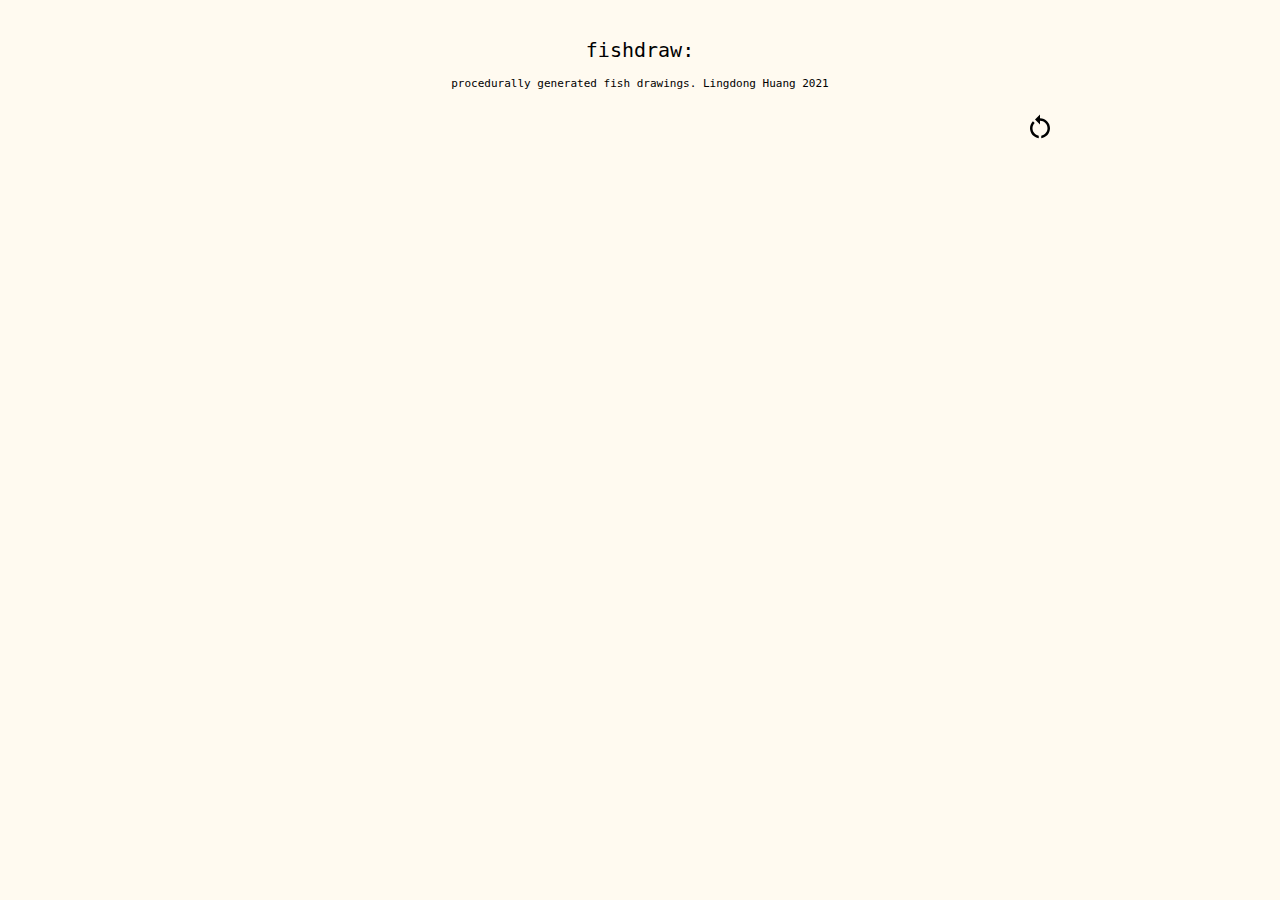
<file: fish/index.html>
<style>

    body{
      background:floralwhite;
    }
    #inbody{
      
      width:780px;
      min-width:780px;
      position:absolute;
      left:calc(50% - 390px);
      
    /*   border-left:1px solid black; */
    /*   border-right:1px solid black; */
    /*   padding:px; */
    /*   margin:auto; */
      font-family: monospace;
    /*   overflow:hidden; */
    /*   font-size:20px; */
    }
      
    #spinner {
      position:absolute;
      top:110px;
      left:calc(50% + 390px);
      z-index: 1;
      border: 2px dotted #000000ff;
      border-radius: 50%;
    /*   border-top: 2px solid #000000ff; */
      width: 16px;
      height: 16px;
      -webkit-animation: spin 2s linear infinite;
      animation: spin 2s linear infinite;
    
    }
    #btn{
      position:absolute;
      top:104px;
      left:calc(50% + 385px);
      cursor:pointer;
    }
    #btn:hover{
      transform:rotate(-5deg);
    }
    #content{
      position:absolute;
      left:calc(50% - 390px);
      top: 122px;
    /*   margin-top:40px; */
      transform:scale(150%);
      transform-origin:0 0;
      -webkit-transform:scale(1.5, 1.5);
      -webkit-transform-origin:0 0;
    }
    
    @-webkit-keyframes spin {
      0% { -webkit-transform: rotate(0deg); }
      100% { -webkit-transform: rotate(-360deg); }
    }
    
    @keyframes spin {
      0% { transform: rotate(0deg); }
      100% { transform: rotate(-360deg); }
    }
      a{
        cursor:pointer;
        color:black;
        text-decoration:none;
      }
      a:hover{
        text-decoration:underline;
        color:black;
      }
      a:visited{
        color:black;
      }
      
    
    </style>
    <body>
      <div id="inbody">
        
      
        <div style="width:100%;text-align:center;margin-top:30px;font-size:20px">
          <p id="title">
            <a href="https://github.com/LingDong-/fishdraw/tree/main">fishdraw:</a>
          </p>
          <p style="font-size:11px;margin-top:-5px;">
            procedurally generated fish drawings. <a href="https://lingdong.works">Lingdong Huang</a> 2021
          </p>
        </div>
        <div id="spinner" style="display:none;">
    
        </div>
        
        <div id="btn">
          <svg class="svgicon" xmlns="http://www.w3.org/2000/svg" enable-background="new 0 0 24 24" height="30px" viewBox="0 0 24 24" width="30px" fill="#000000"><g><path d="M0,0h24v24H0V0z" fill="none"/></g><g><g><path d="M12,5V2L8,6l4,4V7c3.31,0,6,2.69,6,6c0,2.97-2.17,5.43-5,5.91v2.02c3.95-0.49,7-3.85,7-7.93C20,8.58,16.42,5,12,5z"/><path d="M6,13c0-1.65,0.67-3.15,1.76-4.24L6.34,7.34C4.9,8.79,4,10.79,4,13c0,4.08,3.05,7.44,7,7.93v-2.02 C8.17,18.43,6,15.97,6,13z"/></g></g></svg>
        </div>
    
        <div id="content" style="pointer-events:none" >
          
        </div>
      </div>
    </body>
    <script src="fishdraw.js"></script>
    <script>
    
      
      
    
    let work_blob_url = URL.createObjectURL( new Blob([
      `
      onmessage = function(e) {
        importScripts(e.data.url + '/fishdraw.js');
        postMessage(draw_svg(main()));
      }
      `
    ], { type: "text/javascript" }));
    
    let btn = document.getElementById('btn');
    let spn = document.getElementById('spinner');

    btn.onclick = function(){
      let work = new Worker(work_blob_url);
      
      work.postMessage({
        url: window.location.href.replace(/index.*?.html/g,''),
      });
    
      work.onmessage =function(e){
        document.getElementById('content').innerHTML = e.data;
        btn.style.display = 'block';
        spn.style.display = 'none';
      }
      btn.style.display = 'none';
      spn.style.display = 'block';
    }
      
      
    if (window.location.search){
      document.getElementById('content').innerHTML = draw_svg(main(window.location.search.replace(/_/g,' ').replace(/\?/g,'')));
    }else{
      //document.getElementById('content').innerHTML = `<img src="https://cdn.glitch.com/88ac2491-a965-46a7-b727-d32b0bf0db34%2F000020.svg?v=1628699914276"/>`;
    }
    
      
    </script>
</file>
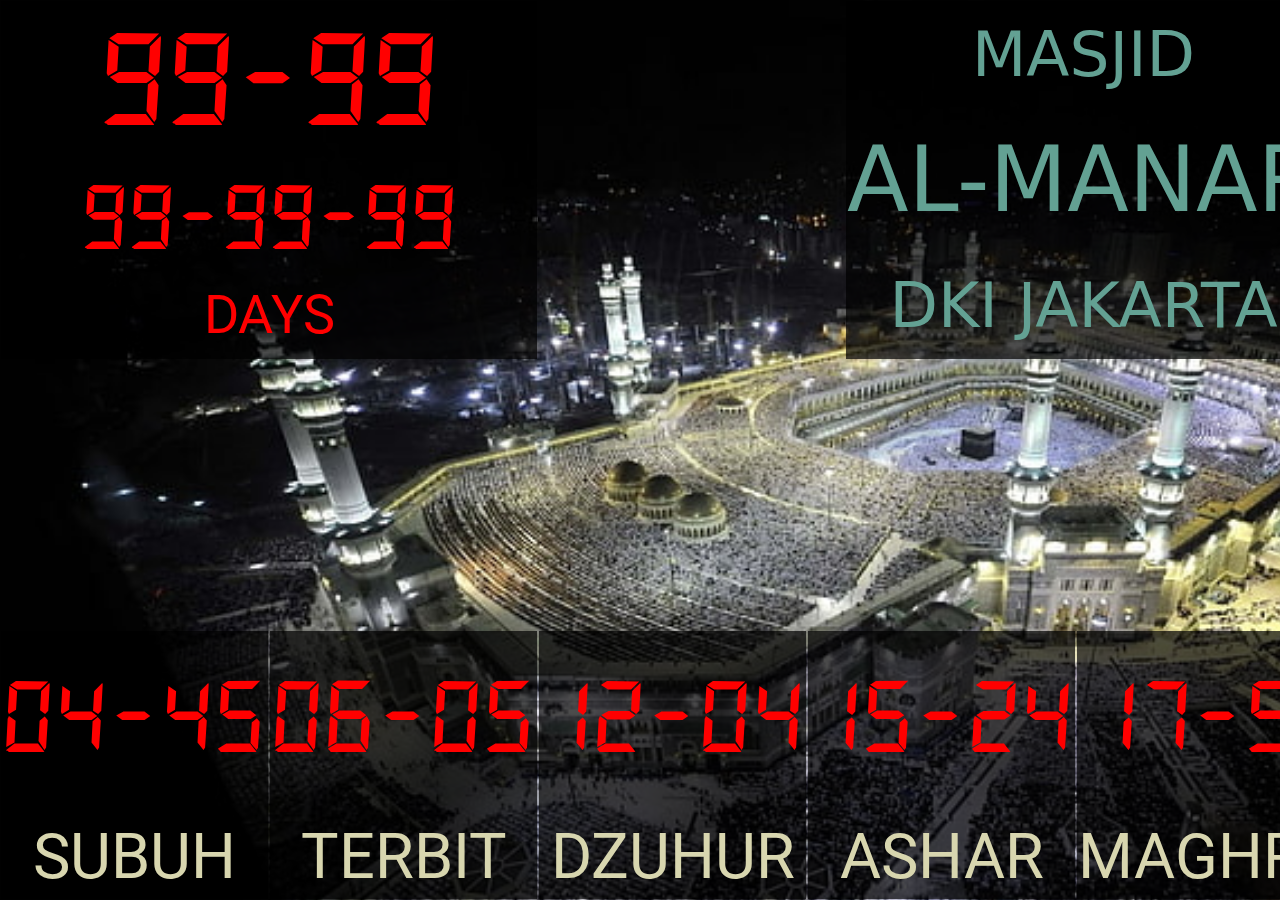
<file: jadwalsholat/index.html>
<html>
<head>
    <link rel="stylesheet" href="style.css">
    <script src="lib/bundles/adhan.umd.min.js"></script>
    <script src="lib/moment-with-locales.min.js"></script>
    <script src="lib/moment-timezone-with-data-10-year-range.min.js"></script>
    <script src="lib/jquery-3.6.3.min.js"></script>
    <link href="lib/bootstrap.min.css" rel="stylesheet" integrity="sha384-1BmE4kWBq78iYhFldvKuhfTAU6auU8tT94WrHftjDbrCEXSU1oBoqyl2QvZ6jIW3" crossorigin="anonymous">
    <script src="lib/bootstrap.bundle.min.js" integrity="sha384-ka7Sk0Gln4gmtz2MlQnikT1wXgYsOg+OMhuP+IlRH9sENBO0LRn5q+8nbTov4+1p" crossorigin="anonymous"></script>
    <script src="script.js"></script>

    <script src="lib/selectize.min.js" integrity="sha256-+C0A5Ilqmu4QcSPxrlGpaZxJ04VjsRjKu+G82kl5UJk=" crossorigin="anonymous"></script>
    <link rel="stylesheet" href="lib/selectize.bootstrap3.min.css" integrity="sha256-ze/OEYGcFbPRmvCnrSeKbRTtjG4vGLHXgOqsyLFTRjg=" crossorigin="anonymous" />
</head>
<body id="main_body">
<table border="1" width="100%" height="100%" id="main_table" background="masjid.jpg" >
    <tr height="40%">
        <td colspan="2">
            <table width="100%" height="100%" id="clock_date">
                <tr height="50%"><td align="center"><div id="clock">99:99</div></td></tr>
                <tr height="25%"><td align="center"><div id="date">99-99-99</div></td></tr>
                <tr height="25%"><td align="center"><div id="day_name">DAYS</div></td></tr>
            </table>
        </td>
        <td colspan="4" align="center">
            <table height="100%" id="masjid_name_location">
                <tr height="30%"><td align="center"><div id="masjid_name_1">MASJID</div></td></tr>
                <tr height="40%"><td align="center"><div id="masjid_name_2">AL-MANAR</div></td></tr>
                <tr height="30%"><td align="center"><div id="masjid_location">DKI JAKARTA</div></td></tr>
            </table>
        </td>
    </tr>
    <tr height="30%">
        <td colspan="5">
            <table height="100%" width="100%" id="counter">
                <tr>
                    <td width="50%"><div id="count_title">SIAP-SIAP</div></td>
                    <td width="50%"><div id="count_time">-00:00</div></td>
                    <td></td>
                </tr>
            </table>
        </td>
    </tr>
    <tr height="30%">
        <td width="16.6%">
            <table height="100%" width="100%" class="prayer_time_name" id="fajrTable">
                <tr height="70%"><td align="center"><div class="prayer_time" id="fajrTime">99:99</div></td></tr>
                <tr height="30%" valign="top"><td align="center"><div class="prayer_name">SUBUH</div></td></tr>
            </table>
        </td>
        <td width="16.6%">
            <table height="100%" width="100%" class="prayer_time_name" id="sunriseTable">
                <tr height="70%"><td align="center"><div class="prayer_time" id="sunriseTime">99:99</div></td></tr>
                <tr height="30%" valign="top"><td align="center"><div class="prayer_name">TERBIT</div></td></tr>
            </table>
        </td>
        <td width="16.6%">
            <table height="100%" width="100%" class="prayer_time_name" id="dhuhrTable">
                <tr height="70%"><td align="center"><div class="prayer_time" id="dhuhrTime">99:99</div></td></tr>
                <tr height="30%" valign="top"><td align="center"><div class="prayer_name">DZUHUR</div></td></tr>
            </table>
        </td>
        <td width="16.6%">
            <table height="100%" width="100%" class="prayer_time_name" id="asrTable">
                <tr height="70%"><td align="center"><div class="prayer_time" id="asrTime">99:99</div></td></tr>
                <tr height="30%" valign="top"><td align="center"><div class="prayer_name">ASHAR</div></td></tr>
            </table>
        </td>
        <td width="16.6%">
            <table height="100%" width="100%" class="prayer_time_name" id="maghribTable">
                <tr height="70%"><td align="center"><div class="prayer_time" id="maghribTime">99:99</div></td></tr>
                <tr height="30%" valign="top"><td align="center"><div class="prayer_name">MAGHRIB</div></td></tr>
            </table>
        </td>
        <td width="16.6%">
            <table height="100%" width="100%" class="prayer_time_name"  id="ishaTable">
                <tr height="70%"><td align="center"><div class="prayer_time" id="ishaTime">99:99</div></td></tr>
                <tr height="30%" valign="top"><td align="center"><div class="prayer_name">ISYA</div></td></tr>
            </table>
        </td>
    </tr>

</table>

<div class="modal">
    <div class="modal-content">
        <div class="modal-header">
            <h2>Pilih Kota</h2>
            <span class="modal-close">&times;</span>
        </div>
        <div class="modal-body">
            <select id="select-state" placeholder="Pilih kota...">
                <option value="">Pilih kota...</option>
                <option value="0">ACEH</option>
                <option value="1">KAB. ACEH SELATAN</option>
                <option value="2">KAB. ACEH TENGGARA</option>
                <option value="3">KAB. ACEH TIMUR</option>
                <option value="4">KAB. ACEH TENGAH</option>
                <option value="5">KAB. ACEH BARAT</option>
                <option value="6">KAB. ACEH BESAR</option>
                <option value="7">KAB. PIDIE</option>
                <option value="8">KAB. ACEH UTARA</option>
                <option value="9">KAB. SIMEULUE</option>
                <option value="10">KAB. ACEH SINGKIL</option>
                <option value="11">KAB. BIREUEN</option>
                <option value="12">KAB. ACEH BARAT DAYA</option>
                <option value="13">KAB. GAYO LUES</option>
                <option value="14">KAB. ACEH JAYA</option>
                <option value="15">KAB. NAGAN RAYA</option>
                <option value="16">KAB. ACEH TAMIANG</option>
                <option value="17">KAB. BENER MERIAH</option>
                <option value="18">KAB. PIDIE JAYA</option>
                <option value="19">KOTA BANDA ACEH</option>
                <option value="20">KOTA SABANG</option>
                <option value="21">KOTA LHOKSEUMAWE</option>
                <option value="22">KOTA LANGSA</option>
                <option value="23">KOTA SUBULUSSALAM</option>
                <option value="24">SUMATERA UTARA</option>
                <option value="25">KAB. TAPANULI TENGAH</option>
                <option value="26">KAB. TAPANULI UTARA</option>
                <option value="27">KAB. TAPANULI SELATAN</option>
                <option value="28">KAB. NIAS</option>
                <option value="29">KAB. LANGKAT</option>
                <option value="30">KAB. KARO</option>
                <option value="31">KAB. DELI SERDANG</option>
                <option value="32">KAB. SIMALUNGUN</option>
                <option value="33">KAB. ASAHAN</option>
                <option value="34">KAB. LABUHANBATU</option>
                <option value="35">KAB. DAIRI</option>
                <option value="36">KAB. TOBA SAMOSIR</option>
                <option value="37">KAB. MANDAILING NATAL</option>
                <option value="38">KAB. NIAS SELATAN</option>
                <option value="39">KAB. PAKPAK BHARAT</option>
                <option value="40">KAB. HUMBANG HASUNDUTAN</option>
                <option value="41">KAB. SAMOSIR</option>
                <option value="42">KAB. SERDANG BEDAGAI</option>
                <option value="43">KAB. BATU BARA</option>
                <option value="44">KAB. PADANG LAWAS UTARA</option>
                <option value="45">KAB. PADANG LAWAS</option>
                <option value="46">KAB. LABUHANBATU SELATAN</option>
                <option value="47">KAB. LABUHANBATU UTARA</option>
                <option value="48">KAB. NIAS UTARA</option>
                <option value="49">KAB. NIAS BARAT</option>
                <option value="50">KOTA MEDAN</option>
                <option value="51">KOTA PEMATANGSIANTAR</option>
                <option value="52">KOTA SIBOLGA</option>
                <option value="53">KOTA TANJUNG BALAI</option>
                <option value="54">KOTA BINJAI</option>
                <option value="55">KOTA TEBING TINGGI</option>
                <option value="56">KOTA PADANGSIDIMPUAN</option>
                <option value="57">KOTA GUNUNGSITOLI</option>
                <option value="58">SUMATERA BARAT</option>
                <option value="59">KAB. PESISIR SELATAN</option>
                <option value="60">KAB. SOLOK</option>
                <option value="61">KAB. SIJUNJUNG</option>
                <option value="62">KAB. TANAH DATAR</option>
                <option value="63">KAB. PADANG PARIAMAN</option>
                <option value="64">KAB. AGAM</option>
                <option value="65">KAB. LIMA PULUH KOTA</option>
                <option value="66">KAB. PASAMAN</option>
                <option value="67">KAB. KEPULAUAN MENTAWAI</option>
                <option value="68">KAB. DHARMASRAYA</option>
                <option value="69">KAB. SOLOK SELATAN</option>
                <option value="70">KAB. PASAMAN BARAT</option>
                <option value="71">KOTA PADANG</option>
                <option value="72">KOTA SOLOK</option>
                <option value="73">KOTA SAWAHLUNTO</option>
                <option value="74">KOTA PADANG PANJANG</option>
                <option value="75">KOTA BUKITTINGGI</option>
                <option value="76">KOTA PAYAKUMBUH</option>
                <option value="77">KOTA PARIAMAN</option>
                <option value="78">RIAU</option>
                <option value="79">KAB. KAMPAR</option>
                <option value="80">KAB. INDRAGIRI HULU</option>
                <option value="81">KAB. BENGKALIS</option>
                <option value="82">KAB. INDRAGIRI HILIR</option>
                <option value="83">KAB. PELALAWAN</option>
                <option value="84">KAB. ROKAN HULU</option>
                <option value="85">KAB. ROKAN HILIR</option>
                <option value="86">KAB. SIAK</option>
                <option value="87">KAB. KUANTAN SINGINGI</option>
                <option value="88">KAB. KEPULAUAN MERANTI</option>
                <option value="89">KOTA PEKANBARU</option>
                <option value="90">KOTA DUMAI</option>
                <option value="91">JAMBI</option>
                <option value="92">KAB. KERINCI</option>
                <option value="93">KAB. MERANGIN</option>
                <option value="94">KAB. SAROLANGUN</option>
                <option value="95">KAB. BATANGHARI</option>
                <option value="96">KAB. MUARO JAMBI</option>
                <option value="97">KAB. TANJUNG JABUNG BARAT</option>
                <option value="98">KAB. TANJUNG JABUNG TIMUR</option>
                <option value="99">KAB. BUNGO</option>
                <option value="100">KAB. TEBO</option>
                <option value="101">KOTA JAMBI</option>
                <option value="102">KOTA SUNGAI PENUH</option>
                <option value="103">SUMATERA SELATAN</option>
                <option value="104">KAB. OGAN KOMERING ULU</option>
                <option value="105">KAB. OGAN KOMERING ILIR</option>
                <option value="106">KAB. MUARA ENIM</option>
                <option value="107">KAB. LAHAT</option>
                <option value="108">KAB. MUSI RAWAS</option>
                <option value="109">KAB. MUSI BANYUASIN</option>
                <option value="110">KAB. BANYUASIN</option>
                <option value="111">KAB. OGAN KOMERING ULU TIMUR</option>
                <option value="112">KAB. OGAN KOMERING ULU SELATAN</option>
                <option value="113">KAB. OGAN ILIR</option>
                <option value="114">KAB. EMPAT LAWANG</option>
                <option value="115">KAB. PENUKAL ABAB LEMATANG ILIR</option>
                <option value="116">KAB. MUSI RAWAS UTARA</option>
                <option value="117">KOTA PALEMBANG</option>
                <option value="118">KOTA PAGAR ALAM</option>
                <option value="119">KOTA LUBUK LINGGAU</option>
                <option value="120">KOTA PRABUMULIH</option>
                <option value="121">BENGKULU</option>
                <option value="122">KAB. BENGKULU SELATAN</option>
                <option value="123">KAB. REJANG LEBONG</option>
                <option value="124">KAB. BENGKULU UTARA</option>
                <option value="125">KAB. KAUR</option>
                <option value="126">KAB. SELUMA</option>
                <option value="127">KAB. MUKO MUKO</option>
                <option value="128">KAB. LEBONG</option>
                <option value="129">KAB. KEPAHIANG</option>
                <option value="130">KAB. BENGKULU TENGAH</option>
                <option value="131">KOTA BENGKULU</option>
                <option value="132">LAMPUNG</option>
                <option value="133">KAB. LAMPUNG SELATAN</option>
                <option value="134">KAB. LAMPUNG TENGAH</option>
                <option value="135">KAB. LAMPUNG UTARA</option>
                <option value="136">KAB. LAMPUNG BARAT</option>
                <option value="137">KAB. TULANG BAWANG</option>
                <option value="138">KAB. TANGGAMUS</option>
                <option value="139">KAB. LAMPUNG TIMUR</option>
                <option value="140">KAB. WAY KANAN</option>
                <option value="141">KAB. PESAWARAN</option>
                <option value="142">KAB. PRINGSEWU</option>
                <option value="143">KAB. MESUJI</option>
                <option value="144">KAB. TULANG BAWANG BARAT</option>
                <option value="145">KAB. PESISIR BARAT</option>
                <option value="146">KOTA BANDAR LAMPUNG</option>
                <option value="147">KOTA METRO</option>
                <option value="148">KEPULAUAN BANGKA BELITUNG</option>
                <option value="149">KAB. BANGKA</option>
                <option value="150">KAB. BELITUNG</option>
                <option value="151">KAB. BANGKA SELATAN</option>
                <option value="152">KAB. BANGKA TENGAH</option>
                <option value="153">KAB. BANGKA BARAT</option>
                <option value="154">KAB. BELITUNG TIMUR</option>
                <option value="155">KOTA PANGKAL PINANG</option>
                <option value="156">KEPULAUAN RIAU</option>
                <option value="157">KAB. BINTAN</option>
                <option value="158">KAB. KARIMUN</option>
                <option value="159">KAB. NATUNA</option>
                <option value="160">KAB. LINGGA</option>
                <option value="161">KAB. KEPULAUAN ANAMBAS</option>
                <option value="162">KOTA BATAM</option>
                <option value="163">KOTA TANJUNG PINANG</option>
                <option value="164">DKI JAKARTA</option>
                <option value="165">KAB. ADM. KEP. SERIBU</option>
                <option value="166">KOTA ADM. JAKARTA PUSAT</option>
                <option value="167">KOTA ADM. JAKARTA UTARA</option>
                <option value="168">KOTA ADM. JAKARTA BARAT</option>
                <option value="169">KOTA ADM. JAKARTA SELATAN</option>
                <option value="170">KOTA ADM. JAKARTA TIMUR</option>
                <option value="171">JAWA BARAT</option>
                <option value="172">KAB. BOGOR</option>
                <option value="173">KAB. SUKABUMI</option>
                <option value="174">KAB. CIANJUR</option>
                <option value="175">KAB. BANDUNG</option>
                <option value="176">KAB. GARUT</option>
                <option value="177">KAB. TASIKMALAYA</option>
                <option value="178">KAB. CIAMIS</option>
                <option value="179">KAB. KUNINGAN</option>
                <option value="180">KAB. CIREBON</option>
                <option value="181">KAB. MAJALENGKA</option>
                <option value="182">KAB. SUMEDANG</option>
                <option value="183">KAB. INDRAMAYU</option>
                <option value="184">KAB. SUBANG</option>
                <option value="185">KAB. PURWAKARTA</option>
                <option value="186">KAB. KARAWANG</option>
                <option value="187">KAB. BEKASI</option>
                <option value="188">KAB. BANDUNG BARAT</option>
                <option value="189">KAB. PANGANDARAN</option>
                <option value="190">KOTA BOGOR</option>
                <option value="191">KOTA SUKABUMI</option>
                <option value="192">KOTA BANDUNG</option>
                <option value="193">KOTA CIREBON</option>
                <option value="194">KOTA BEKASI</option>
                <option value="195">KOTA DEPOK</option>
                <option value="196">KOTA CIMAHI</option>
                <option value="197">KOTA TASIKMALAYA</option>
                <option value="198">KOTA BANJAR</option>
                <option value="199">JAWA TENGAH</option>
                <option value="200">KAB. CILACAP</option>
                <option value="201">KAB. BANYUMAS</option>
                <option value="202">KAB. PURBALINGGA</option>
                <option value="203">KAB. BANJARNEGARA</option>
                <option value="204">KAB. KEBUMEN</option>
                <option value="205">KAB. PURWOREJO</option>
                <option value="206">KAB. WONOSOBO</option>
                <option value="207">KAB. MAGELANG</option>
                <option value="208">KAB. BOYOLALI</option>
                <option value="209">KAB. KLATEN</option>
                <option value="210">KAB. SUKOHARJO</option>
                <option value="211">KAB. WONOGIRI</option>
                <option value="212">KAB. KARANGANYAR</option>
                <option value="213">KAB. SRAGEN</option>
                <option value="214">KAB. GROBOGAN</option>
                <option value="215">KAB. BLORA</option>
                <option value="216">KAB. REMBANG</option>
                <option value="217">KAB. PATI</option>
                <option value="218">KAB. KUDUS</option>
                <option value="219">KAB. JEPARA</option>
                <option value="220">KAB. DEMAK</option>
                <option value="221">KAB. SEMARANG</option>
                <option value="222">KAB. TEMANGGUNG</option>
                <option value="223">KAB. KENDAL</option>
                <option value="224">KAB. BATANG</option>
                <option value="225">KAB. PEKALONGAN</option>
                <option value="226">KAB. PEMALANG</option>
                <option value="227">KAB. TEGAL</option>
                <option value="228">KAB. BREBES</option>
                <option value="229">KOTA MAGELANG</option>
                <option value="230">KOTA SURAKARTA</option>
                <option value="231">KOTA SALATIGA</option>
                <option value="232">KOTA SEMARANG</option>
                <option value="233">KOTA PEKALONGAN</option>
                <option value="234">KOTA TEGAL</option>
                <option value="235">DAERAH ISTIMEWA YOGYAKARTA</option>
                <option value="236">KAB. KULON PROGO</option>
                <option value="237">KAB. BANTUL</option>
                <option value="238">KAB. GUNUNGKIDUL</option>
                <option value="239">KAB. SLEMAN</option>
                <option value="240">KOTA YOGYAKARTA</option>
                <option value="241">JAWA TIMUR</option>
                <option value="242">KAB. PACITAN</option>
                <option value="243">KAB. PONOROGO</option>
                <option value="244">KAB. TRENGGALEK</option>
                <option value="245">KAB. TULUNGAGUNG</option>
                <option value="246">KAB. BLITAR</option>
                <option value="247">KAB. KEDIRI</option>
                <option value="248">KAB. MALANG</option>
                <option value="249">KAB. LUMAJANG</option>
                <option value="250">KAB. JEMBER</option>
                <option value="251">KAB. BANYUWANGI</option>
                <option value="252">KAB. BONDOWOSO</option>
                <option value="253">KAB. SITUBONDO</option>
                <option value="254">KAB. PROBOLINGGO</option>
                <option value="255">KAB. PASURUAN</option>
                <option value="256">KAB. SIDOARJO</option>
                <option value="257">KAB. MOJOKERTO</option>
                <option value="258">KAB. JOMBANG</option>
                <option value="259">KAB. NGANJUK</option>
                <option value="260">KAB. MADIUN</option>
                <option value="261">KAB. MAGETAN</option>
                <option value="262">KAB. NGAWI</option>
                <option value="263">KAB. BOJONEGORO</option>
                <option value="264">KAB. TUBAN</option>
                <option value="265">KAB. LAMONGAN</option>
                <option value="266">KAB. GRESIK</option>
                <option value="267">KAB. BANGKALAN</option>
                <option value="268">KAB. SAMPANG</option>
                <option value="269">KAB. PAMEKASAN</option>
                <option value="270">KAB. SUMENEP</option>
                <option value="271">KOTA KEDIRI</option>
                <option value="272">KOTA BLITAR</option>
                <option value="273">KOTA MALANG</option>
                <option value="274">KOTA PROBOLINGGO</option>
                <option value="275">KOTA PASURUAN</option>
                <option value="276">KOTA MOJOKERTO</option>
                <option value="277">KOTA MADIUN</option>
                <option value="278">KOTA SURABAYA</option>
                <option value="279">KOTA BATU</option>
                <option value="280">BANTEN</option>
                <option value="281">KAB. PANDEGLANG</option>
                <option value="282">KAB. LEBAK</option>
                <option value="283">KAB. TANGERANG</option>
                <option value="284">KAB. SERANG</option>
                <option value="285">KOTA TANGERANG</option>
                <option value="286">KOTA CILEGON</option>
                <option value="287">KOTA SERANG</option>
                <option value="288">KOTA TANGERANG SELATAN</option>
                <option value="289">BALI</option>
                <option value="290">KAB. JEMBRANA</option>
                <option value="291">KAB. TABANAN</option>
                <option value="292">KAB. BADUNG</option>
                <option value="293">KAB. GIANYAR</option>
                <option value="294">KAB. KLUNGKUNG</option>
                <option value="295">KAB. BANGLI</option>
                <option value="296">KAB. KARANGASEM</option>
                <option value="297">KAB. BULELENG</option>
                <option value="298">KOTA DENPASAR</option>
                <option value="299">NUSA TENGGARA BARAT</option>
                <option value="300">KAB. LOMBOK BARAT</option>
                <option value="301">KAB. LOMBOK TENGAH</option>
                <option value="302">KAB. LOMBOK TIMUR</option>
                <option value="303">KAB. SUMBAWA</option>
                <option value="304">KAB. DOMPU</option>
                <option value="305">KAB. BIMA</option>
                <option value="306">KAB. SUMBAWA BARAT</option>
                <option value="307">KAB. LOMBOK UTARA</option>
                <option value="308">KOTA MATARAM</option>
                <option value="309">KOTA BIMA</option>
                <option value="310">NUSA TENGGARA TIMUR</option>
                <option value="311">KAB. KUPANG</option>
                <option value="312">KAB TIMOR TENGAH SELATAN</option>
                <option value="313">KAB. TIMOR TENGAH UTARA</option>
                <option value="314">KAB. BELU</option>
                <option value="315">KAB. ALOR</option>
                <option value="316">KAB. FLORES TIMUR</option>
                <option value="317">KAB. SIKKA</option>
                <option value="318">KAB. ENDE</option>
                <option value="319">KAB. NGADA</option>
                <option value="320">KAB. MANGGARAI</option>
                <option value="321">KAB. SUMBA TIMUR</option>
                <option value="322">KAB. SUMBA BARAT</option>
                <option value="323">KAB. LEMBATA</option>
                <option value="324">KAB. ROTE NDAO</option>
                <option value="325">KAB. MANGGARAI BARAT</option>
                <option value="326">KAB. NAGEKEO</option>
                <option value="327">KAB. SUMBA TENGAH</option>
                <option value="328">KAB. SUMBA BARAT DAYA</option>
                <option value="329">KAB. MANGGARAI TIMUR</option>
                <option value="330">KAB. SABU RAIJUA</option>
                <option value="331">KAB. MALAKA</option>
                <option value="332">KOTA KUPANG</option>
                <option value="333">KALIMANTAN BARAT</option>
                <option value="334">KAB. SAMBAS</option>
                <option value="335">KAB. MEMPAWAH</option>
                <option value="336">KAB. SANGGAU</option>
                <option value="337">KAB. KETAPANG</option>
                <option value="338">KAB. SINTANG</option>
                <option value="339">KAB. KAPUAS HULU</option>
                <option value="340">KAB. BENGKAYANG</option>
                <option value="341">KAB. LANDAK</option>
                <option value="342">KAB. SEKADAU</option>
                <option value="343">KAB. MELAWI</option>
                <option value="344">KAB. KAYONG UTARA</option>
                <option value="345">KAB. KUBU RAYA</option>
                <option value="346">KOTA PONTIANAK</option>
                <option value="347">KOTA SINGKAWANG</option>
                <option value="348">PAPUA BARAT</option>
                <option value="349">KAB. SORONG</option>
                <option value="350">KAB. MANOKWARI</option>
                <option value="351">KAB. FAK FAK</option>
                <option value="352">KAB. SORONG SELATAN</option>
                <option value="353">KAB. RAJA AMPAT</option>
                <option value="354">KAB. TELUK BINTUNI</option>
                <option value="355">KAB. TELUK WONDAMA</option>
                <option value="356">KAB. KAIMANA</option>
                <option value="357">KAB. TAMBRAUW</option>
                <option value="358">KAB. MAYBRAT</option>
                <option value="359">KAB. MANOKWARI SELATAN</option>
                <option value="360">KAB. PEGUNUNGAN ARFAK</option>
                <option value="361">KOTA SORONG</option>
                <option value="362">KALIMANTAN TENGAH</option>
                <option value="363">KAB. KOTAWARINGIN BARAT</option>
                <option value="364">KAB. KOTAWARINGIN TIMUR</option>
                <option value="365">KAB. KAPUAS</option>
                <option value="366">KAB. BARITO SELATAN</option>
                <option value="367">KAB. BARITO UTARA</option>
                <option value="368">KAB. KATINGAN</option>
                <option value="369">KAB. SERUYAN</option>
                <option value="370">KAB. SUKAMARA</option>
                <option value="371">KAB. LAMANDAU</option>
                <option value="372">KAB. GUNUNG MAS</option>
                <option value="373">KAB. PULANG PISAU</option>
                <option value="374">KAB. MURUNG RAYA</option>
                <option value="375">KAB. BARITO TIMUR</option>
                <option value="376">KOTA PALANGKARAYA</option>
                <option value="377">KALIMANTAN SELATAN</option>
                <option value="378">KAB. TANAH LAUT</option>
                <option value="379">KAB. KOTABARU</option>
                <option value="380">KAB. BANJAR</option>
                <option value="381">KAB. BARITO KUALA</option>
                <option value="382">KAB. TAPIN</option>
                <option value="383">KAB. HULU SUNGAI SELATAN</option>
                <option value="384">KAB. HULU SUNGAI TENGAH</option>
                <option value="385">KAB. HULU SUNGAI UTARA</option>
                <option value="386">KAB. TABALONG</option>
                <option value="387">KAB. TANAH BUMBU</option>
                <option value="388">KAB. BALANGAN</option>
                <option value="389">KOTA BANJARMASIN</option>
                <option value="390">KOTA BANJARBARU</option>
                <option value="391">KALIMANTAN TIMUR</option>
                <option value="392">KAB. PASER</option>
                <option value="393">KAB. KUTAI KARTANEGARA</option>
                <option value="394">KAB. BERAU</option>
                <option value="395">KAB. KUTAI BARAT</option>
                <option value="396">KAB. KUTAI TIMUR</option>
                <option value="397">KAB. PENAJAM PASER UTARA</option>
                <option value="398">KAB. MAHAKAM ULU</option>
                <option value="399">KOTA BALIKPAPAN</option>
                <option value="400">KOTA SAMARINDA</option>
                <option value="401">KOTA BONTANG</option>
                <option value="402">KALIMANTAN UTARA</option>
                <option value="403">KAB. BULUNGAN</option>
                <option value="404">KAB. MALINAU</option>
                <option value="405">KAB. NUNUKAN</option>
                <option value="406">KAB. TANA TIDUNG</option>
                <option value="407">KOTA TARAKAN</option>
                <option value="408">SULAWESI UTARA</option>
                <option value="409">KAB. BOLAANG MONGONDOW</option>
                <option value="410">KAB. MINAHASA</option>
                <option value="411">KAB. KEPULAUAN SANGIHE</option>
                <option value="412">KAB. KEPULAUAN TALAUD</option>
                <option value="413">KAB. MINAHASA SELATAN</option>
                <option value="414">KAB. MINAHASA UTARA</option>
                <option value="415">KAB. MINAHASA TENGGARA</option>
                <option value="416">KAB. BOLAANG MONGONDOW UTARA</option>
                <option value="417">KAB. KEP. SIAU TAGULANDANG BIARO</option>
                <option value="418">KAB. BOLAANG MONGONDOW TIMUR</option>
                <option value="419">KAB. BOLAANG MONGONDOW SELATAN</option>
                <option value="420">KOTA MANADO</option>
                <option value="421">KOTA BITUNG</option>
                <option value="422">KOTA TOMOHON</option>
                <option value="423">KOTA KOTAMOBAGU</option>
                <option value="424">SULAWESI TENGAH</option>
                <option value="425">KAB. BANGGAI</option>
                <option value="426">KAB. POSO</option>
                <option value="427">KAB. DONGGALA</option>
                <option value="428">KAB. TOLI TOLI</option>
                <option value="429">KAB. BUOL</option>
                <option value="430">KAB. MOROWALI</option>
                <option value="431">KAB. BANGGAI KEPULAUAN</option>
                <option value="432">KAB. PARIGI MOUTONG</option>
                <option value="433">KAB. TOJO UNA UNA</option>
                <option value="434">KAB. SIGI</option>
                <option value="435">KAB. BANGGAI LAUT</option>
                <option value="436">KAB. MOROWALI UTARA</option>
                <option value="437">KOTA PALU</option>
                <option value="438">SULAWESI SELATAN</option>
                <option value="439">KAB. KEPULAUAN SELAYAR</option>
                <option value="440">KAB. BULUKUMBA</option>
                <option value="441">KAB. BANTAENG</option>
                <option value="442">KAB. JENEPONTO</option>
                <option value="443">KAB. TAKALAR</option>
                <option value="444">KAB. GOWA</option>
                <option value="445">KAB. SINJAI</option>
                <option value="446">KAB. BONE</option>
                <option value="447">KAB. MAROS</option>
                <option value="448">KAB. PANGKAJENE KEPULAUAN</option>
                <option value="449">KAB. BARRU</option>
                <option value="450">KAB. SOPPENG</option>
                <option value="451">KAB. WAJO</option>
                <option value="452">KAB. SIDENRENG RAPPANG</option>
                <option value="453">KAB. PINRANG</option>
                <option value="454">KAB. ENREKANG</option>
                <option value="455">KAB. LUWU</option>
                <option value="456">KAB. TANA TORAJA</option>
                <option value="457">KAB. LUWU UTARA</option>
                <option value="458">KAB. LUWU TIMUR</option>
                <option value="459">KAB. TORAJA UTARA</option>
                <option value="460">KOTA MAKASSAR</option>
                <option value="461">KOTA PARE PARE</option>
                <option value="462">KOTA PALOPO</option>
                <option value="463">SULAWESI TENGGARA</option>
                <option value="464">KAB. KOLAKA</option>
                <option value="465">KAB. KONAWE</option>
                <option value="466">KAB. MUNA</option>
                <option value="467">KAB. BUTON</option>
                <option value="468">KAB. KONAWE SELATAN</option>
                <option value="469">KAB. BOMBANA</option>
                <option value="470">KAB. WAKATOBI</option>
                <option value="471">KAB. KOLAKA UTARA</option>
                <option value="472">KAB. KONAWE UTARA</option>
                <option value="473">KAB. BUTON UTARA</option>
                <option value="474">KAB. KOLAKA TIMUR</option>
                <option value="475">KAB. KONAWE KEPULAUAN</option>
                <option value="476">KAB. MUNA BARAT</option>
                <option value="477">KAB. BUTON TENGAH</option>
                <option value="478">KAB. BUTON SELATAN</option>
                <option value="479">KOTA KENDARI</option>
                <option value="480">KOTA BAU BAU</option>
                <option value="481">GORONTALO</option>
                <option value="482">KAB. GORONTALO</option>
                <option value="483">KAB. BOALEMO</option>
                <option value="484">KAB. BONE BOLANGO</option>
                <option value="485">KAB. PAHUWATO</option>
                <option value="486">KAB. GORONTALO UTARA</option>
                <option value="487">KOTA GORONTALO</option>
                <option value="488">SULAWESI BARAT</option>
                <option value="489">KAB. MAMUJU UTARA</option>
                <option value="490">KAB. MAMUJU</option>
                <option value="491">KAB. MAMASA</option>
                <option value="492">KAB. POLEWALI MANDAR</option>
                <option value="493">KAB. MAJENE</option>
                <option value="494">KAB. MAMUJU TENGAH</option>
                <option value="495">MALUKU</option>
                <option value="496">KAB. MALUKU TENGAH</option>
                <option value="497">KAB. MALUKU TENGGARA</option>
                <option value="498">KAB. MALUKU TENGGARA BARAT</option>
                <option value="499">KAB. BURU</option>
                <option value="500">KAB. SERAM BAGIAN TIMUR</option>
                <option value="501">KAB. SERAM BAGIAN BARAT</option>
                <option value="502">KAB. KEPULAUAN ARU</option>
                <option value="503">KAB. MALUKU BARAT DAYA</option>
                <option value="504">KAB. BURU SELATAN</option>
                <option value="505">KOTA AMBON</option>
                <option value="506">KOTA TUAL</option>
                <option value="507">MALUKU UTARA</option>
                <option value="508">KAB. HALMAHERA BARAT</option>
                <option value="509">KAB. HALMAHERA TENGAH</option>
                <option value="510">KAB. HALMAHERA UTARA</option>
                <option value="511">KAB. HALMAHERA SELATAN</option>
                <option value="512">KAB. KEPULAUAN SULA</option>
                <option value="513">KAB. HALMAHERA TIMUR</option>
                <option value="514">KAB. PULAU MOROTAI</option>
                <option value="515">KAB. PULAU TALIABU</option>
                <option value="516">KOTA TERNATE</option>
                <option value="517">KOTA TIDORE KEPULAUAN</option>
                <option value="518">P A P U A</option>
                <option value="519">KAB. MERAUKE</option>
                <option value="520">KAB. JAYAWIJAYA</option>
                <option value="521">KAB. JAYAPURA</option>
                <option value="522">KAB. NABIRE</option>
                <option value="523">KAB. KEPULAUAN YAPEN</option>
                <option value="524">KAB. BIAK NUMFOR</option>
                <option value="525">KAB. PUNCAK JAYA</option>
                <option value="526">KAB. PANIAI</option>
                <option value="527">KAB. MIMIKA</option>
                <option value="528">KAB. SARMI</option>
                <option value="529">KAB. KEEROM</option>
                <option value="530">KAB. PEGUNUNGAN BINTANG</option>
                <option value="531">KAB. YAHUKIMO</option>
                <option value="532">KAB. TOLIKARA</option>
                <option value="533">KAB. WAROPEN</option>
                <option value="534">KAB. BOVEN DIGOEL</option>
                <option value="535">KAB. MAPPI</option>
                <option value="536">KAB. ASMAT</option>
                <option value="537">KAB. SUPIORI</option>
                <option value="538">KAB. MAMBERAMO RAYA</option>
                <option value="539">KAB. MAMBERAMO TENGAH</option>
                <option value="540">KAB. YALIMO</option>
                <option value="541">KAB. LANNY JAYA</option>
                <option value="542">KAB. NDUGA</option>
                <option value="543">KAB. PUNCAK</option>
                <option value="544">KAB. DOGIYAI</option>
                <option value="545">KAB. INTAN JAYA</option>
                <option value="546">KAB. DEIYAI</option>
                <option value="547">KOTA JAYAPURA</option>
            </select>
            <button class="modal-ok">OK</button>
        </div>
    </div>
</div>

</body>
</html>
</file>
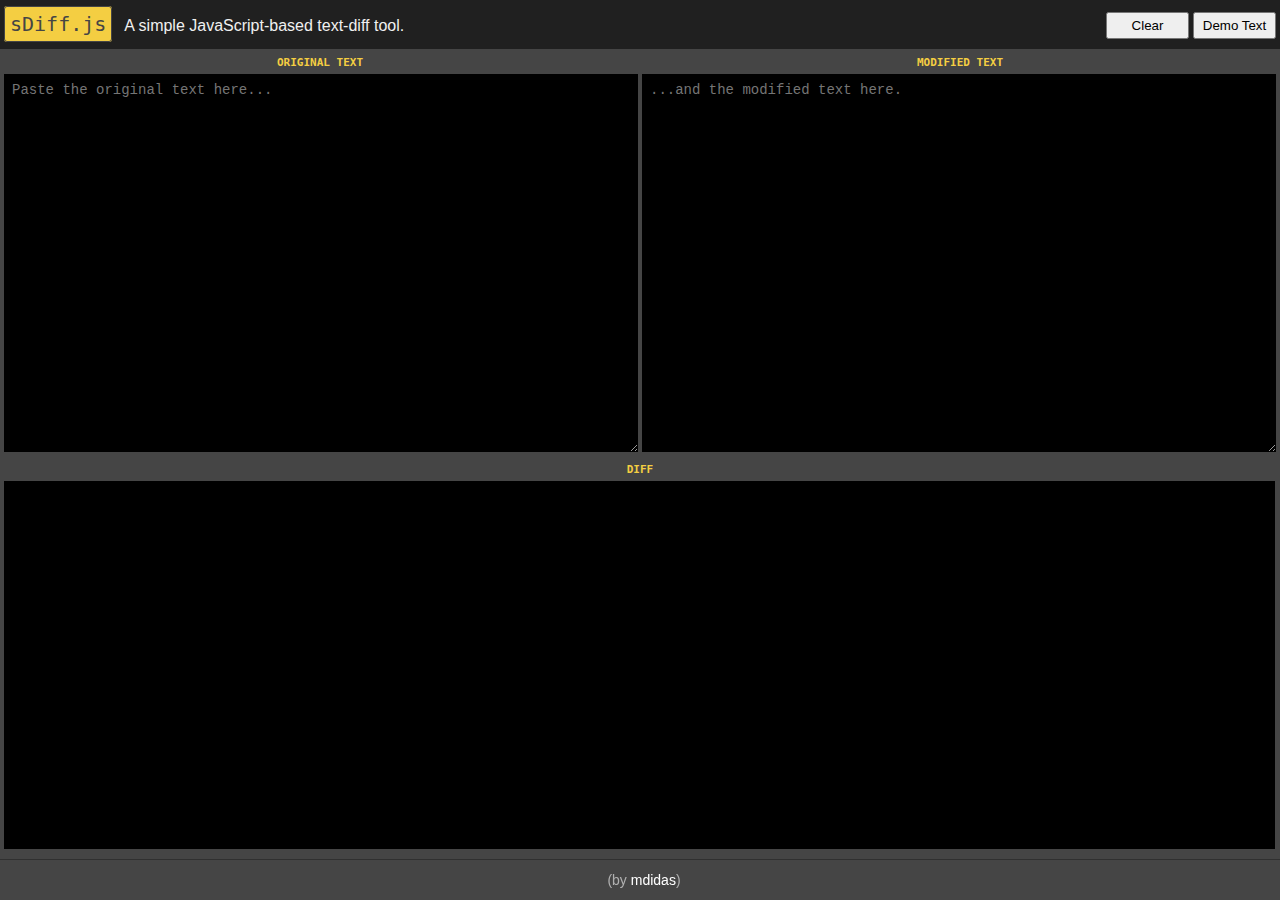
<file: diff.html>
<!DOCTYPE html>
<html>

<head>

    <title>sDiff.js - A simple Javascript-based diff tool.</title>

    <meta name="viewport" content="width=device-width, initial-scale=1.0, maximum-scale=1.0, user-scalable=no" />
    <meta charset="UTF-8" />
    <meta name="description" content="sDiff.js - A simple Javascript-based text-diff tool." />
    <meta name="robots" content="index, follow" />

    <link rel="stylesheet" href="style.css" />

</head>

<body>

    <header>

        <h1>
            <span>sDiff.js</span>

            <span>A simple JavaScript-based text-diff tool.</span>

            <button id="btn-demo">Demo Text</button>
            <button id="btn-clear">Clear</button>
        </h1>

    </header>

    <main>

        <section>

            <div>

                <h2>Original Text</h2>

                <textarea name="original" placeholder="Paste the original text here..."></textarea>

            </div><!--

        --><div>

                <h2>Modified Text</h2>

                <textarea name="modified" placeholder="...and the modified text here."></textarea>

            </div>

        </section>

        <section>

            <h2>Diff</h2>

            <pre id="diff" class="string"></pre>

        </section>

    </main>

    <footer>
        (by <a href="https://github.com/mdidas">mdidas</a>)
    </footer>

    <script type="text/javascript" src="./sdiff.js"></script>
    <script type="text/javascript" src="./app-diff.js"></script>

</body>

</html>
</file>
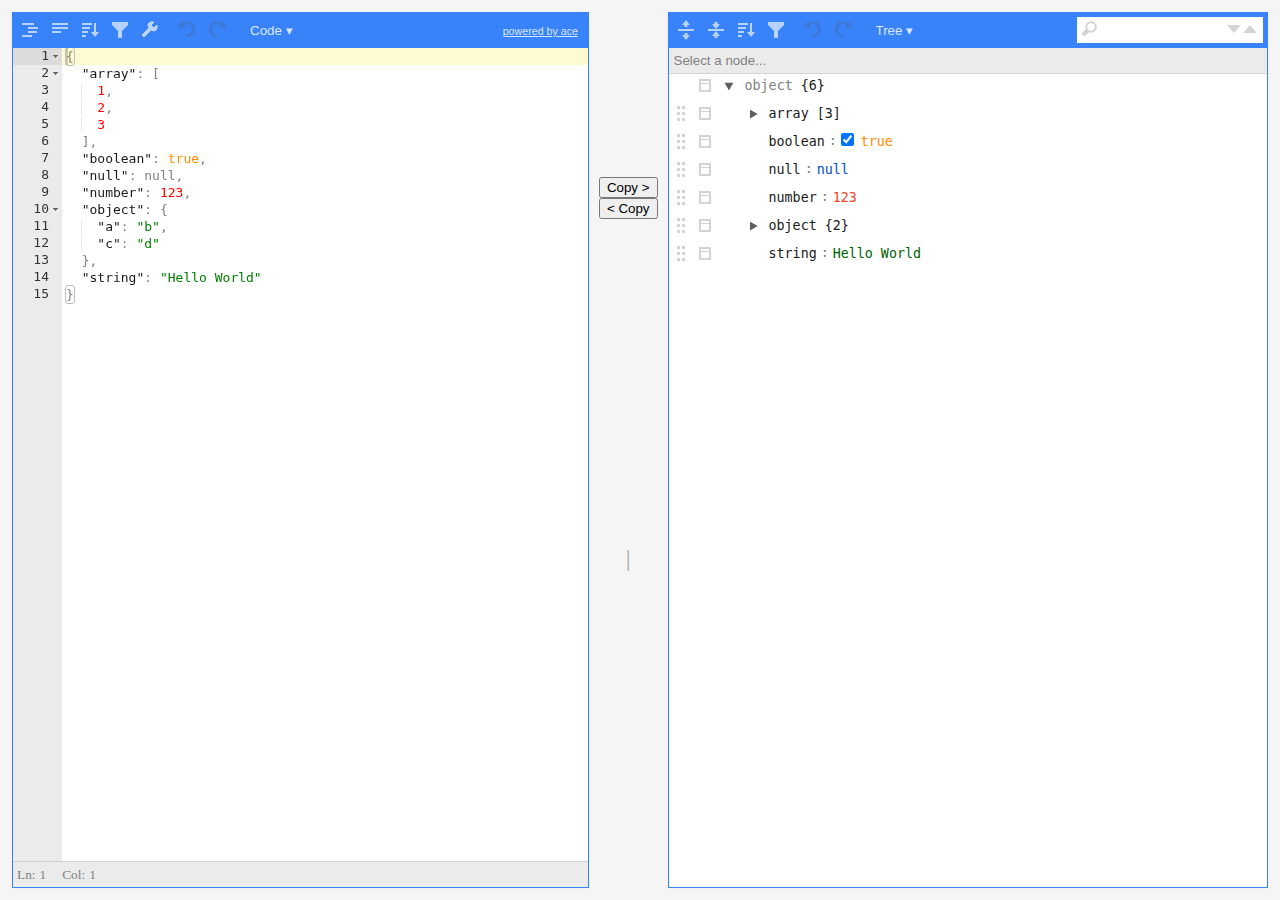
<file: json.html>
<!DOCTYPE html>
<html lang="en">
<head>
    <meta charset="utf-8">
    <title>JSON Editor</title>
    <link type="text/css" rel="stylesheet" href="jsoneditor-v9.9.2.min.css">
    <link type="text/css" rel="stylesheet" href="app.css">
</head>
<body>
<div id="root">
    <div class="app">
        <div class="body">
            <div class="contents-panel">
    <div id="panel-left" class="left-panel" style="flex-grow: 0.49;"></div>
    <div id="panel-separator" class="center-panel">
        <div class="empty-space-top"></div>
        <div class="actions">
            <button data-app-action="to-right" title="Copy the contents of the left panel to the right panel">
                Copy &gt;
            </button>
            <button data-app-action="to-left" title="Copy the contents of the right panel to the left panel">
                &lt; Copy
            </button>
        </div>
        <div id="panel-separator-draghandle" class="draggable-splitter">
            <div class="draggable-splitter-icon">
                |
            </div>
        </div>
    </div>
    <div id="panel-right" class="right-panel" style="flex-grow: 0.51;"></div>
</div>

        </div>
    </div>
</div>

<script type="text/javascript" src="jsoneditor-v9.9.2.min.js"></script>
<script type="text/javascript" src="app.js"></script>
</body>
</html>
</file>
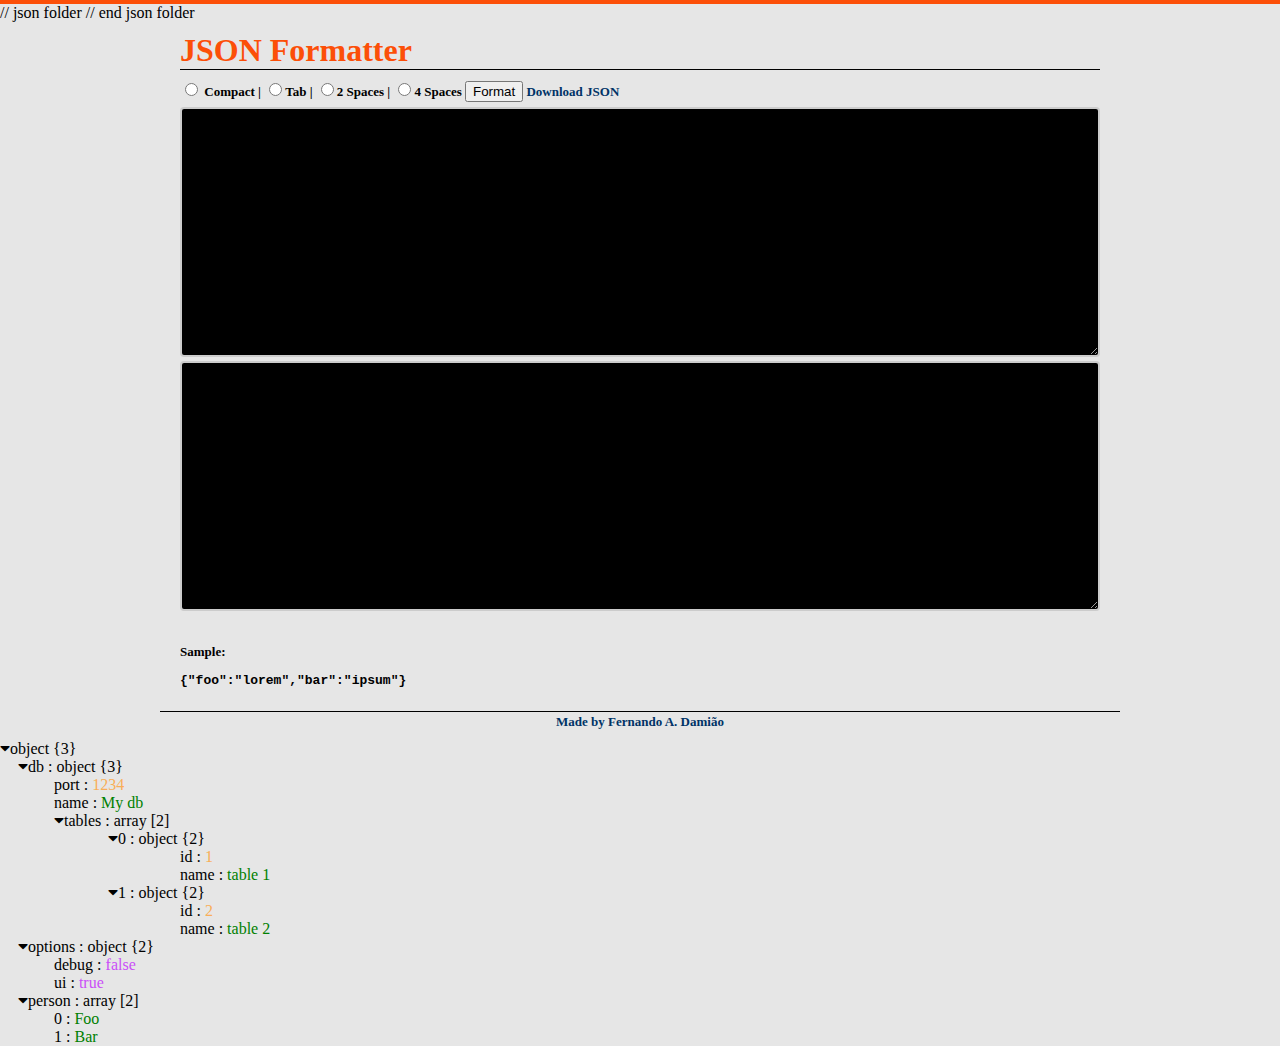
<file: json2.html>
<!doctype html>
<html lang="en">
<head>
  <meta charset="UTF-8">
  <title>JSON Formatter</title>
  <meta author="Fernando A. Damião">
  <meta description="An offline tool to format JSON">
  <style>
    body{
      margin: 0px;
      padding: 0px;
      border-top: 4px solid #FC4F08;
      background-color: #E6E6E6;
      font-family: Verdana;
    }

    a {
      text-decoration: none;
      color: #003366;
    }

    a:hover {
      text-decoration: underline;
    }

    .container {
      width: 960px;
      margin: 0px auto;
    }

    .header {
      padding: 10px 20px 0px;
      margin-bottom: 10px;
    }

    .header h1 {
      margin: 0px;
      padding: 0px;
      color: #fc4f08;
      border-bottom: solid 1px #000000;
    }

    .header h1 span {
      color: #454545;
      font: bold 18px Verdana;
    }

    .content {
      padding: 0px 20px 10px;
      min-height: 600px;
      font: bold 13px Verdana;
      text-align: justify;
    }

    .content .bar {
      margin-bottom: 5px;
    }

    .content textarea {
      height: 400px;
      width: 49%;
      background-color: #000000;
      color: #00FF00;
    }

    .footer {
      padding: 0px 20px 10px;
      text-align: center;
      border-top: solid 1px #000000;
    }

    .footer span {
      color: #003366;
      font: bold 13px Verdana;
    }

    #json-input, #json-output {
      width: 100%;
      height: 250px;
      padding: 12px 20px;
      box-sizing: border-box;
      border: 2px solid #ccc;
      border-radius: 4px;
      font-size: 16px;
    }

  </style>

  // json folder
  <link href="https://cdn.jsdelivr.net/npm/bootstrap@5.0.2/dist/css/bootstrap.min.css" rel="stylesheet"
        integrity="sha384-EVSTQN3/azprG1Anm3QDgpJLIm9Nao0Yz1ztcQTwFspd3yD65VohhpuuCOmLASjC" crossOrigin="anonymous">
  <link rel="stylesheet" href="https://cdnjs.cloudflare.com/ajax/libs/font-awesome/5.15.4/css/all.min.css"
        integrity="sha512-1ycn6IcaQQ40/MKBW2W4Rhis/DbILU74C1vSrLJxCq57o941Ym01SwNsOMqvEBFlcgUa6xLiPY/NS5R+E6ztJQ=="
        crossOrigin="anonymous" referrerpolicy="no-referrer"/>

  <script type="module">
    // 👇 main script {Node, Tree, JsonView}
    class Node {
      /**
       * @description Add more attributes to the item.
       * @param {*} item
       * @param {*} key
       * @param {Node} parent
       * */
      constructor(item, key, parent) {
        this.key = key

        /** @param {string} */
        this.type = Array.isArray(item) ? "array" : typeof item

        /** @param {Number} */
        this.depth = parent ? parent.depth + 1 : 0
        this.value = item
        this.parent = parent

        /** @param {[Node]} */
        this.children = []
      }
    }

    class Tree {
      /**
       * @description Given the root node, it will complete the children of it.
       * @param {Node} rootNode
       */
      constructor(rootNode) {
        this.root = rootNode

        const obj = this.root.value
        if (!(obj instanceof Object)) { // Array is an Object too.
          return
        }
        Object.keys(obj).forEach(keyOrIdx => {
          const value = obj[keyOrIdx]
          const subNode = new Node(value, keyOrIdx, rootNode)
          const subTree = new Tree(subNode)
          rootNode.children.push(subTree.root)
        })
      }

      /**
       * @param {string | Object} jsonData
       * @return {Tree}
       */
      static CreateTree(jsonData) {
        jsonData = typeof jsonData === "string" ? JSON.parse(jsonData) : jsonData
        const rootNode = new Node(jsonData, "root", null)
        return new Tree(rootNode)
      }
    }

    class JsonView {
      static DefaultColorMap = {
        text: {
          string: "green",
          number: "#f9ae58",
          boolean: "#ca4ff8",
          array: "black",
          object: "black",
        },
        bg: {
          object: undefined,
          // ... You can add more by yourself. They are like the text as above.
        }
      }

      static NewConfig() {
        return JSON.parse(JSON.stringify(JsonView.DefaultColorMap))
      }

      static SEPARATOR = " : "

      /** @type {Tree} */
      #tree

      /**
       * @param {Tree} tree
       * */
      constructor(tree) {
        this.#tree = tree
      }

      /**
       * @param {Node} node
       * @param {Object} colorMap
       */
      #render(node, colorMap = JsonView.DefaultColorMap) {
        /**
         * @param {Node} node
         * */
        const getValue = (node) => {
          const typeName = node.type
          switch (typeName) {
            case "object":
              return `object {${Object.keys(node.value).length}}`
            case "array":
              return `array [${Object.keys(node.value).length}]`
            default:
              return node.value
          }
        }

        const arrowIcon = ["object", "array"].includes(node.type) ? `<i class="fas fa-caret-down"></i>` : ""
        const divFlag = document.createRange().createContextualFragment(`<div style="margin-left:${node.depth * 18}px">${arrowIcon}</div>`)
        const divElem = divFlag.querySelector("div")

        const textColor = colorMap.text[node.type] !== undefined ? `color:${colorMap.text[node.type]}` : ""
        const bgColor = colorMap.bg[node.type] !== undefined ? `background-color:${colorMap.bg[node.type]}` : ""
        const valueStyle = (textColor + bgColor).length > 0 ? `style=${[textColor, bgColor].join(";")}` : ""

        const keyName = node.depth !== 0 ? node.key + JsonView.SEPARATOR : "" // depth = 0 its key is "root" which is created by the system, so ignore it.
        const spanFlag = document.createRange().createContextualFragment(
                `<span class="ms-2">${keyName}<span ${valueStyle}>${getValue(node)}</span></span>`
        )

        const isCollapsible = ["object", "array"].includes(node.type)

        node.children.forEach(subNode => {
          const subElem = this.#render(subNode, colorMap)

          if (isCollapsible) {
            divFlag.querySelector(`i`).addEventListener("click", (e) => {
              e.stopPropagation()
              subElem.dataset.toggle = subElem.dataset.toggle === undefined ? "none" :
                      subElem.dataset.toggle === "none" ? "" : "none"

              e.target.className = subElem.dataset.toggle === "none" ? "fas fa-caret-right" : "fas fa-caret-down" // Change the icon to ▶ or ▼

              subElem.querySelectorAll(`*`).forEach(e => e.style.display = subElem.dataset.toggle)
            })
          }

          spanFlag.append(subElem)
        })
        divElem.append(spanFlag)
        return divElem
      }

      /**
       * @param {Element} targetElem
       * @param {?Object} colorMap
       */
      render(targetElem, colorMap = JsonView.DefaultColorMap) {
        targetElem.append(this.#render(this.#tree.root, colorMap))
      }
    }

    // 👇 Below is Test
    function main(outputElem) {
      const testObj = {
        db: {
          port: 1234,
          name: "My db",
          tables: [
            {id: 1, name: "table 1"},
            {id: 2, name: "table 2"},
          ],
        },
        options: {
          debug: false,
          ui: true,
        },
        person: [
          "Foo",
          "Bar"
        ]
      }
      const tree = Tree.CreateTree(testObj)
      const jsonView = new JsonView(tree)
      jsonView.render(outputElem)
      /* If you want to set the color by yourself, you can try as below
      const config = JsonView.NewConfig()
      config.bg.object = "red"
      jsonView.render(outputElem, config)
       */
    }

    (() => {
      window.onload = () => {
        main(document.body)
      }
    })()
  </script>
  // end json folder
</head>
<body onload="verify();">
  <div class="container">
    <div class="header">
      <h1>JSON Formatter</h1>
    </div>
    <div class="content">
      <div class="bar">
        <input type="radio" name="json-option" value="compact"> Compact |
        <input type="radio" name="json-option" value="tab">Tab |
        <input type="radio" name="json-option" value="2">2 Spaces |
        <input type="radio" name="json-option" value="4">4 Spaces
        <button type="button" onclick="format();">Format</button>
        <a id="json-download" download="output.json">Download JSON</a>
      </div>
      <textarea id="json-input"></textarea>
      <textarea id="json-output"></textarea><br><br>
      <p>Sample:</p>
      <pre><code>{"foo":"lorem","bar":"ipsum"}</code></pre>
    </div>
    <div class="footer">
      <span>Made by <a href="https://github.com/fadamiao">Fernando A. Damião</a></span>
    </div>
  </div>
  <script>
    function verify() {
      if (!navigator.userAgent.match(/Chrome|Firefox/i)) {
        alert("Your browser have issues with 'Blob' function.\nYou may have issues to use JSON Formatter.");
      }
    }

    /*
     * Format and Download JSON via Blob
     *
     * @author Fernando A. Damião <me@fadamiao.com>
     * @note Created At: 2013-09-04 13:55
     * @note Last Update: 2013-09-05 10:01
     *
     */
    function format() {
      var input = document.getElementById("json-input");
      var output = document.getElementById("json-output");
      var option = document.getElementsByName("json-option");
      var link = document.getElementById("json-download");

      for (var i = 0; i < option.length; i++) {
        if (option[i].checked) {
          option = option[i].value;
          break;
        }
      }

      output.innerHTML = jsonFormatter(input.value, option);
      link.href = jsonDownload(input.value, option);
      // alert('Done!');
    }

    /*
     * Download JSON via Blob
     *
     * @author Fernando A. Damião <me@fadamiao.com>
     * @note Created At: 2013-08-12 08:55
     * @note Last Update: 2013-09-05 10:00
     * @return String Download URL via Blob
     *
     */
    function jsonDownload(json, option) {
      window.URL = window.URL || window.webkitURL;
      var json = jsonFormatter(json, option);
      var blob = new Blob([json], {type: 'application/octet-stream'});
      return window.URL.createObjectURL(blob);
    }

    /*
     * Format JSON
     *
     * @author Fernando A. Damião <me@fadamiao.com>
     * @note Created At: 2013-09-05 08:43
     * @note Last Update: 2013-09-05 09:59
     * @return String Formated JSON
     *
     */
    function jsonFormatter(json, option) {
      var json = JSON.parse(json);

      if (option == "compact") {
        if (typeof json === 'object') {
          json = JSON.stringify(json);
        }
      } else {
        if (option == "2" || option == "4") {
          option = parseInt(option);
        } else {
          option = '\t';
        }

        if (typeof json === 'object') {
          json = JSON.stringify(json, null, option);
        }
      }

      return json;
    }
  </script>
</body>
</html>
</file>
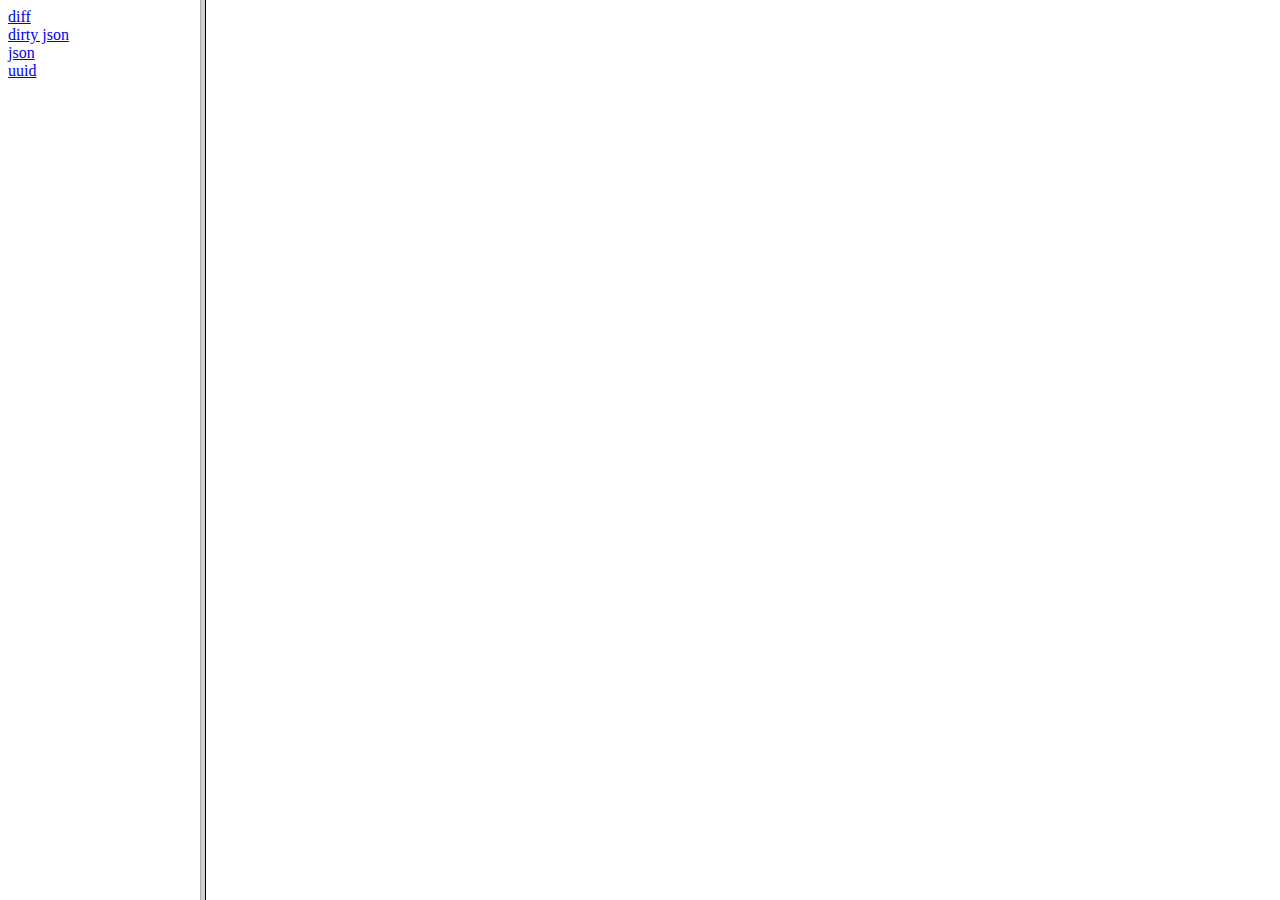
<file: main.html>
<!DOCTYPE html>
<html>

   <head>
      <title>HTML Target Frames</title>
   </head>
	
   <frameset cols = "200, *">
      <frame src = "nav.html" name = "menu_page" />
      <frame src = "" name = "main_page" />
      
      <noframes>
         <body>Your browser does not support frames.</body>
      </noframes>
   </frameset>
	
</html>
</file>
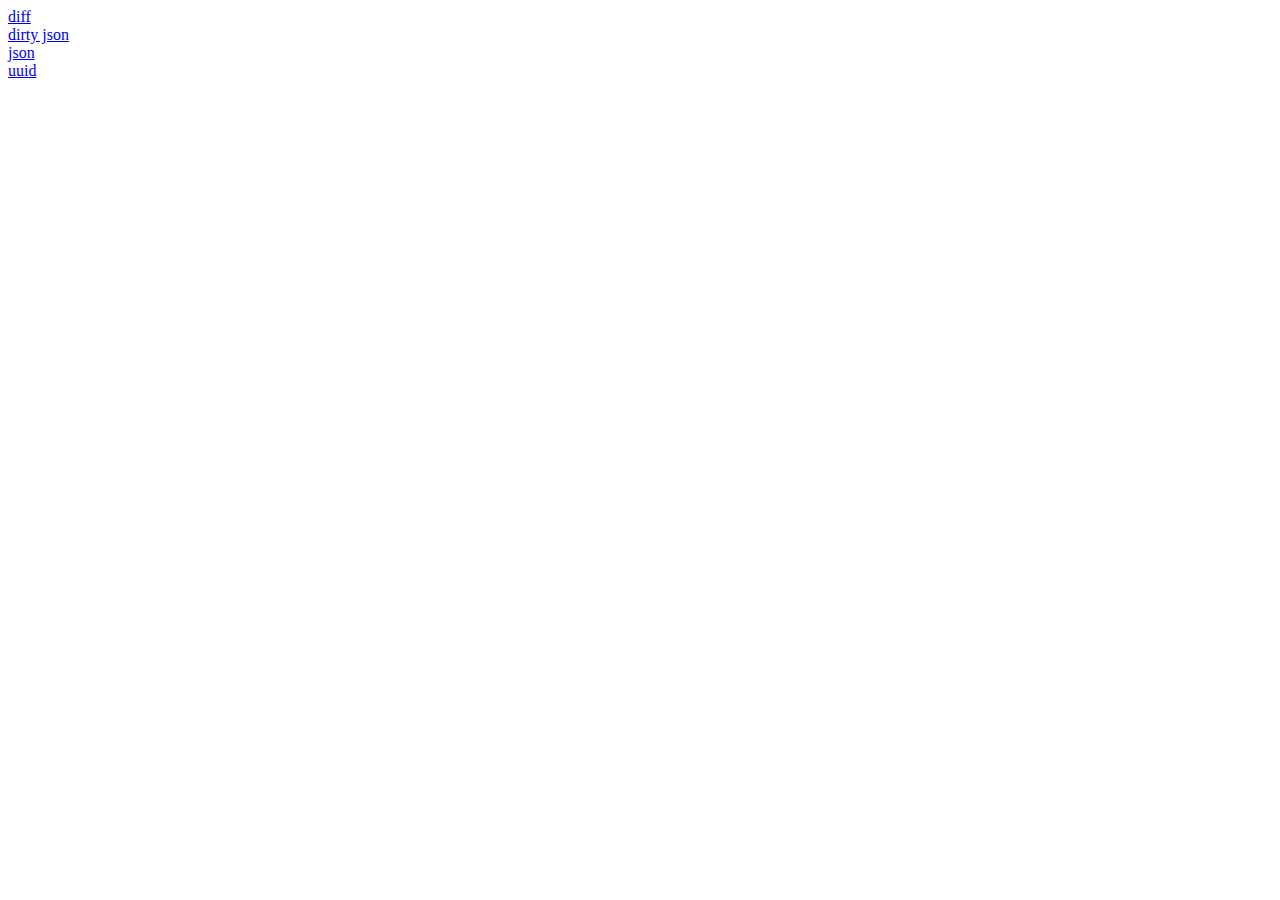
<file: nav.html>
<!DOCTYPE html>
<html>

   <body>
      <a href = "diff.html" target = "main_page">diff</a><br />
      <a href = "dirty-json.html" target = "main_page">dirty json</a><br />      
      <a href = "json.html" target = "main_page">json</a><br />
      <a href = "uuid.html" target = "main_page">uuid</a><br />
   </body>
	
</html>
</file>
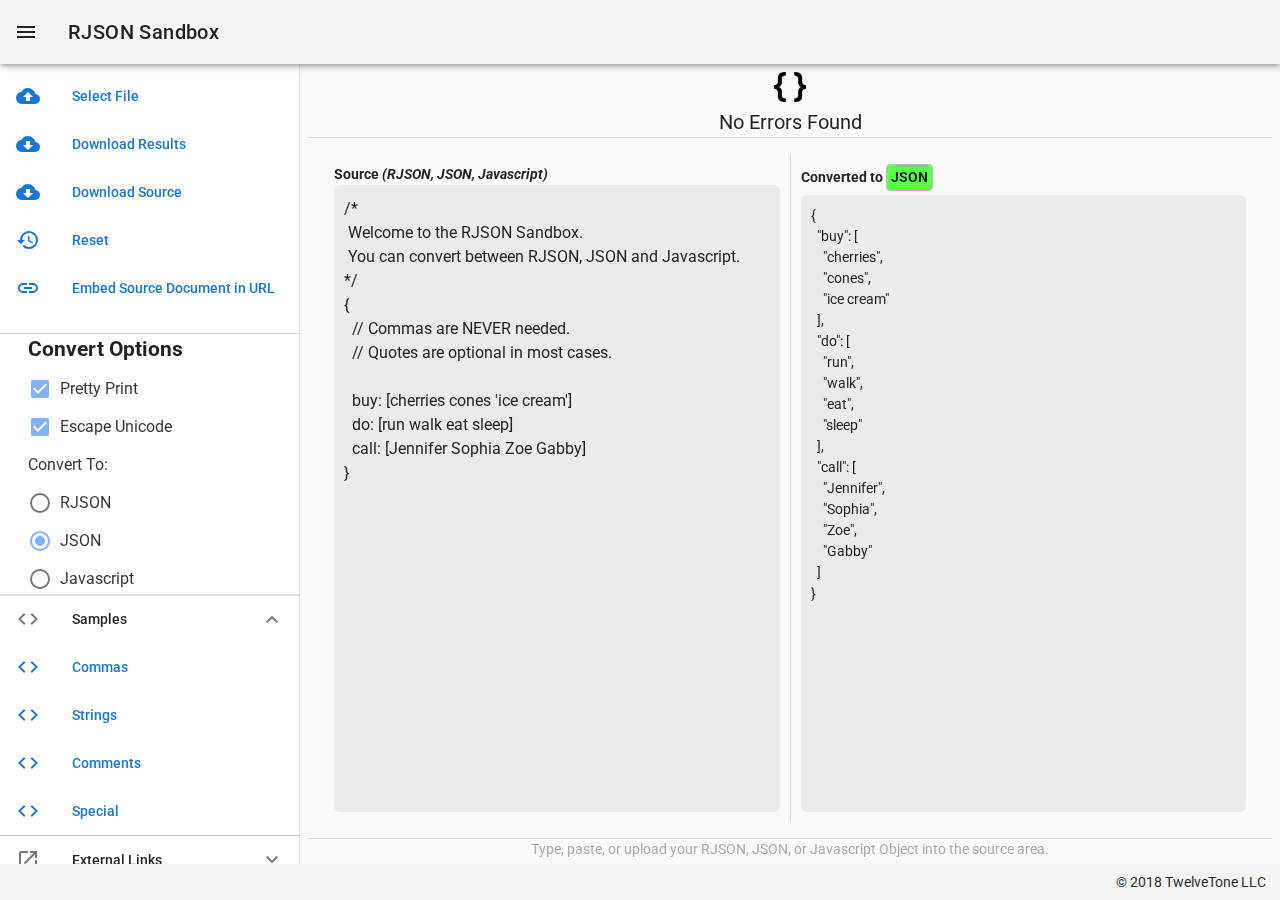
<file: rjson.html>
<!DOCTYPE html>
<html lang="en">
<head>
  <title>RJSON Sandbox</title>
  <meta charset="utf-8">
  <meta http-equiv="X-UA-Compatible" content="IE=edge">
  <meta name="viewport" content="width=device-width, initial-scale=1.0">
  <link href='https://fonts.googleapis.com/css?family=Roboto:300,400,500,700|Material+Icons' rel="stylesheet"
        type="text/css">
  <link rel="icon" type="image/png" href="converter/public/favicon-32x32.png" sizes="32x32">
  <meta name='keywords' content="rjson, json, commas, no commas, quotes, no quotes, relaxed json, really relaxed, parse, format, convert, twelvetone">

  <!--Use this for testing Unmangled JS (do not import NPM module)-->
  <!--<script src="public/kotlin.js"></script>-->
  <!--<script src="public/output.js"></script>-->
  <!--<script>-->
  <!--createParser = function () {-->
  <!--return window.output.tv.twelvetone.rjson.RJsonParserFactory.Companion.getDefault().createParser()-->
  <!--}-->
  <!--PrettyPrinter = window.output.tv.twelvetone.rjson.PrettyPrinter-->


  <!--const parser = createParser()-->
  <!--console.log(parser.stringToJson("\\uABCD"))-->
  <!--</script>-->

</head>
<body>
<div id="app"></div>
<script src="./rjson.js"></script>
</body>
</html>
</file>
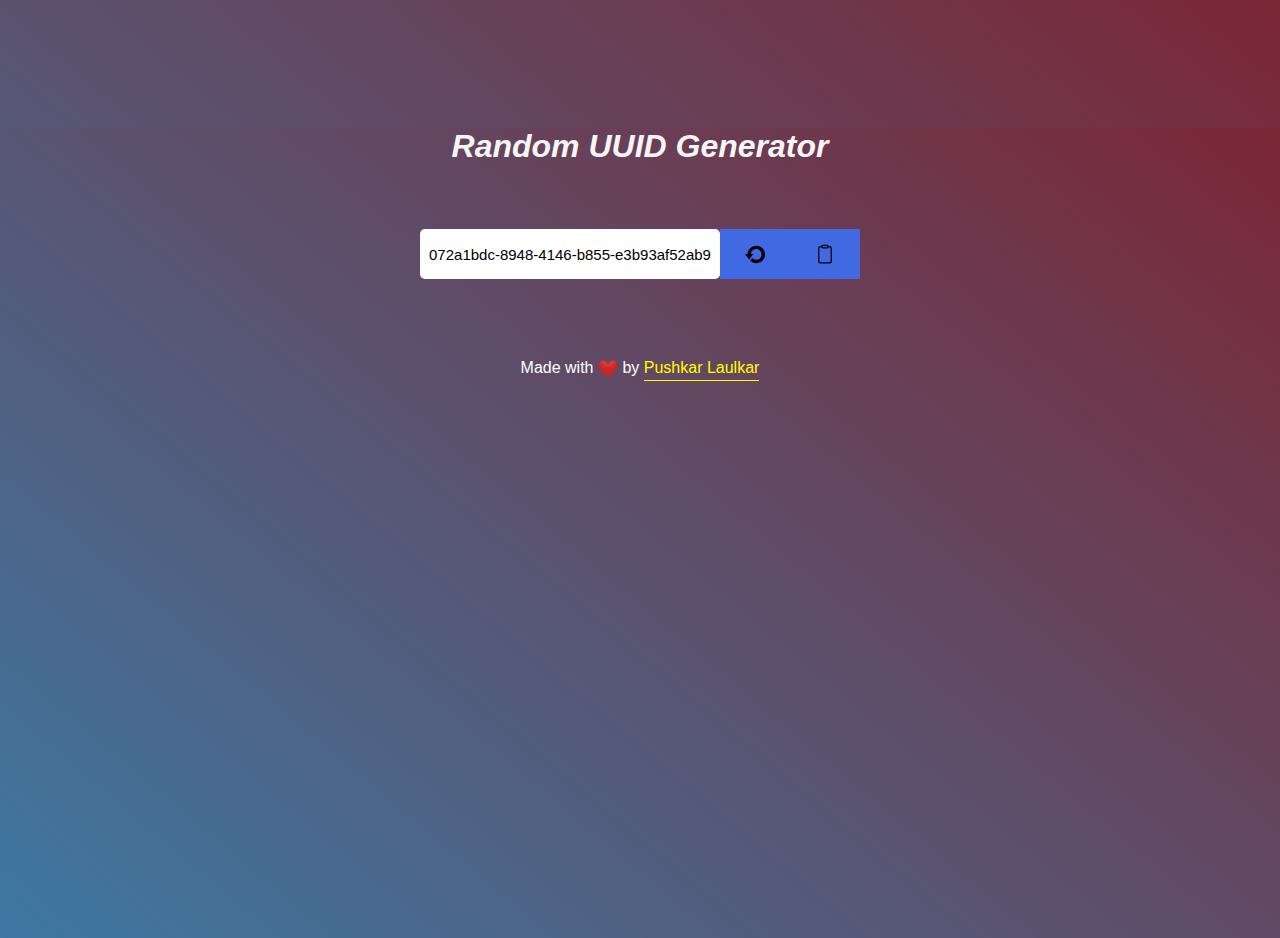
<file: uuid.html>
<html lang="en">
  <head>
    <meta charset="UTF-8" />
    <meta name="viewport" content="width=device-width, initial-scale=1.0" />
    <title>Random UUID Generator</title>
    <link rel="stylesheet" href="./css/style.css">
	<script src="https://code.jquery.com/jquery-3.5.1.min.js"></script>
	<link rel="stylesheet" href="https://cdnjs.cloudflare.com/ajax/libs/font-awesome/4.7.0/css/font-awesome.min.css">
	<script>
		function uuidv4() {
			return ([1e7]+-1e3+-4e3+-8e3+-1e11).replace(/[018]/g, c =>
				(c ^ crypto.getRandomValues(new Uint8Array(1))[0] & 15 >> c / 4).toString(16)
			);
		}

		function random_uuid_onload(){
			document.getElementById("text_input").value = uuidv4();
		}
		$(document).ready(function(){
			$("#random").click(function(){
				document.getElementById("random").innerHTML = '<i class="fa fa-circle-o-notch fa-spin" style="font-size:24px"></i>'
				document.getElementById("text_input").value = uuidv4();
				document.getElementById("random").innerHTML = '<img src="./img/iconmonstr-refresh-1.svg" />'
			});
		});
		function myFunction() {
		  /* Get the text field */
		  var copyText = document.getElementById("text_input");
		  var copybutton = document.getElementById("copypaste");

		  /* Select the text field */
		  copyText.select();
		  copyText.setSelectionRange(0, 99999); /* For mobile devices */

		  /* Copy the text inside the text field */
		  document.execCommand("copy");
		}
	</script>
  </head>
  <body onload="random_uuid_onload();">
    <h1 class="cursive">
      Random UUID Generator
    </h1>
    <div class="container">
      <!-- Target -->
      <input id="text_input" class="text_input" size="40" width="40em" type="text" value="" readonly/>

      <!-- Trigger -->
	  <button class="btn" id="random" type="button">
        <img src="./img/iconmonstr-refresh-1.svg" />
      </button>
      <button class="btn" id="copypaste" type="button" onclick="myFunction()">
        <img src="./img/clipboard-outline.svg" />
      </button>
	  
    </div>
	<div class="container">
	  <p class="footer-heart">
  Made with <g-emoji class="g-emoji" alias="heart" fallback-src="https://github.githubassets.com/images/icons/emoji/unicode/2764.png">
<img class="emoji" alt="heart" height="20" width="20" src="./img/heart.png"></g-emoji> by <a href="https://www.linkedin.com/in/pushkar-laulkar/" target="_blank">Pushkar Laulkar</a>
</p>
    </div>
    <!-- Input Field For Test -->
	
  </body>
</html>
</file>
<file: jadwalsholat/style.css>
@font-face {
    font-family: sevenSegment;
    src: url(Segment7Standard.otf);
}

@font-face {
    font-family: roboto;
    src: url(roboto.ttf);
}

body {
    margin: 0px;
}

#main_table {
    background-color: white;
    background-size: cover;
    margin: 0px;
    border: none;
    border-collapse: collapse;
}

/* CLOCK AND DATE */
#clock_date {
    background-color: rgba(0, 0, 0, 0.7);
}
#clock{
    padding: 20px;
    font-family: sevenSegment;
    font-size: 13vmin;
    color: red;
}
#date {
    font-family: sevenSegment;
    color: red;
    font-size: 9vmin;
}
#day_name {
    color: red;
    font-family: roboto;
    font-size: 6vmin;
}

/* MASJID NAME AND LOCATION */
#masjid_name_location {
    background-color: rgba(0, 0, 0, 0.7);
}
#masjid_name_1 {
    color: #63a193;
    font-size: 7vmin;
}

#masjid_name_2 {
    color: #63a193;
    font-size: 10vmin;
}
#masjid_location {
    color: #63a193;
    font-size: 7vmin;
}

/* PRAYER TIME AND NAME*/
.prayer_time {
    font-family: sevenSegment;
    color: red;
    font-size: 10vmin;
}
.prayer_name {
    font-family: roboto;
    color: #d8d6af;
    font-size: 7vmin;
}
.prayer_time_name {
    background-color: rgba(0, 0, 0, 0.7);
}

.ui-autocomplete{
    z-index: 1065;
}

#counter {
    opacity:0.0;
}
#count_title {
    margin-left: 20px;
    font-family: roboto;
    color: red;
    font-size: 6vmin;
}

#count_time {
    margin-left: 20px;
    font-family: sevenSegment;
    color: red;
    font-size: 8vmin;
}

#inner_count_time {
    background-color: rgba(0, 0, 0, 0.7);
}

/* MODAL START */

.modal {
    position: fixed;
    top: 0;
    left: 0;
    width: 100%;
    height: 100%;
    background-color: rgba(0,0,0,0.5); /* semi-transparent black overlay */
    z-index: 9999;
    display: none; /* hide the modal by default */
}
.modal-content {
    position: absolute;
    top: 50%;
    left: 50%;
    transform: translate(-50%, -50%);
    background-color: white;
    padding: 20px;
    border-radius: 5px;
    width: 400px;
    max-width: 90%;
    max-height: 90%;
    /*overflow-y: auto;*/
    box-shadow: 0px 0px 10px rgba(0,0,0,0.5);
}
.modal-header {
    display: flex;
    justify-content: space-between;
    align-items: center;
    padding: 10px;
    border-bottom: 1px solid #ccc;
}

.modal-header h2 {
    margin: 0;
}

.modal-close {
    cursor: pointer;
    font-size: 20px;
    font-weight: bold;
    color: #ccc;
}

.modal-ok {
    cursor: pointer;
    font-size: 14px;
    /*font-weight: bold;*/
    margin-top: 10px;
    float:right;
    /*color: #ccc;*/
}
</file>
<file: style.css>
body {
    padding: 0;
    margin: 0;
    font-family: 'Courier New', Courier, monospace;
    background-color:#454545;
    font-size: 14px;
}

h1 {
    font-weight: normal;
    text-align: left;
    background-color: #202020;
    color: #f0f0f0;
    padding: 12px 4px;
    font-size: 20px;
    margin: 0;
}

h1 > span:first-child {
    border: 1px solid;
    border-radius: 3px;
    padding: 5px;
    background-color: rgb(244, 206, 66);
    color: #454545;
    font-family: "Lucida Console", Monaco, monospace;
}

h1 > span:nth-child(2) {
    font-size: 16px;
    font-family: 'Trebuchet MS', 'Lucida Sans Unicode', 'Lucida Grande', 'Lucida Sans', Arial, sans-serif;
    display: none;
}

h1 > button {
    float: right;
    width: 83px;
    height: 2em;
    margin-left: 4px;
}

h2 {
    font-size: 15px;
    line-height: 0px;
    color: rgb(244, 206, 66);
    text-align: center;
    font-variant-caps: all-small-caps;
    font-family: "Lucida Console", Monaco, monospace;
}

section {
    text-align: center;
    padding: 0;
}

section:nth-child(2) {
    transform: translateY(-10px);
}

section > div {
    width: 100%;
    display: inline-block;
    height: calc(33vh - 4em);
}

section > div:nth-child(2) {
    transform: translateY(-4px);
}

textarea, pre {
    outline: none;
    padding: 8px;
    color: white;
    border: 0;
    background-color: black;
    text-align: left;
    width: calc(100% - 26px);
    height: calc(100% - 18px);
    font-family: 'Courier New', Courier, monospace;
    font-size: 14px;
}

pre {
    margin: 0 4px;
    width: calc(100% - 25px);
    height: calc(33vh - 4em);
    font-family: 'Courier New', Courier, monospace;
    font-size: 14px;
    overflow-x: auto;
    white-space: pre-wrap;
    white-space: -moz-pre-wrap;
    white-space: -pre-wrap;
    white-space: -o-pre-wrap;
    word-wrap: break-word;
}

.no-diff {
    text-align: center;
}

.no-diff > span {
    color: green; font-size: 40px;
}

del {
    background-color: red;
    color: white;
}

ins {
    background-color: green;
    color: white;
}

footer {
    position: fixed;
    bottom: 0;
    left: 0;
    text-align: center;
    width: 100%;
    color: #b0b0b0;
    border-top: 1px solid #303030;
    padding: 12px 4px;
    font-family: 'Trebuchet MS', 'Lucida Sans Unicode', 'Lucida Grande', 'Lucida Sans', Arial, sans-serif;
}

footer a {
    color: white;
    font-weight: normal;
    text-decoration: none;
}

@media (min-width: 600px) {
    h1 > span:nth-child(2) {
        display:inline-block;
    }

    section > div {
        margin-top: 0;
        width: 50%;
        height: calc(50vh - 5em);
        text-align: left;
    }

    section > div:nth-child(2), section:nth-child(2) {
        transform: unset;
    }

    pre {
        height: calc(50vh - 7em);
    }

    section > div:first-child {
        text-align: right;
    }

    section > div:first-child > textarea {
        transform: translateX(-2px);
    }

    section > div:nth-child(2) {
        margin-top: 0;
    }

    section > div:nth-child(2) > textarea {
        transform: translateX(2px);
    }

    textarea {
        width: calc(100% - 22px);
    }
}
</file>
<file: app.css>
body {
  font-size: 12pt;
  font-weight: 400;
  color: #4d4d4d;
}

html, body, #root {
  margin: 0;
  width: 100%;
  height: 100%;
  overflow: hidden;
}

.app {
  width: 100%;
  height: 100%;
  display: flex;
  flex-direction: column;
  background: #f5f5f5;
}
.app .body {
  flex: 1 1;
  display: flex;
  flex-direction: row;
  width: 100%;
  overflow: hidden;
  box-sizing: border-box;
  padding: 12px;
}

.contents-panel {
  flex: 1 1;
  display: flex;
  height: 100%;
  box-sizing: border-box;
}
.contents-panel .left-panel,
.contents-panel .right-panel {
  flex-shrink: 1;
  flex-basis: 0%;
  height: 100%;
  width: 0;
  background: #ffffff;
  overflow: hidden;
  outline: 1px solid #f0f0f0;
}
.contents-panel .left-panel {
  margin-right: 10px;
}
.contents-panel .right-panel {
  margin-left: 10px;
}
.contents-panel .center-panel {
  height: 100%;
  box-sizing: border-box;
  display: flex;
  flex-direction: column;
}
.contents-panel .center-panel .empty-space-top {
  flex: 1 1;
}
.contents-panel .center-panel .actions {
  display: flex;
  flex-direction: column;
  margin-bottom: 10px;
}
.contents-panel .center-panel .draggable-splitter {
  flex: 4 1;
  cursor: col-resize;
  border-radius: 3px;
  color: #a8a8a8;
  display: inline-flex;
  align-items: center;
  font-size: 24px;
}
.contents-panel .center-panel .draggable-splitter:hover {
  background: rgba(0, 0, 0, 0.02);
  color: #707070;
}
.contents-panel .center-panel .draggable-splitter .draggable-splitter-icon {
  width: 100%;
  text-align: center;
  user-select: none;
}
</file>
<file: css/style.css>
/* General Styling */
html, body{
	color: #fafafa;
    background: -webkit-linear-gradient(50deg, HSLA(205, 45%, 44%, 1), #7b2736);
	background: -moz-linear-gradient(50deg, HSLA(205, 45%, 44%, 1), #7b2736);
}
body {
  box-sizing: border-box;
  margin: 0;
  padding: 0;
  color: white;
  font-family: "Montserrat", sans-serif;
  overflow: hidden;
  height: 90vh;
}
/* container */
.container {
  display: flex;
  justify-content: center;
  align-items: center;
  flex-wrap: wrap;
  margin-top: 5%;
}

/* Font Styling */
.cursive {
  font-style: oblique;
}
h1 {
  color: whitesmoke;
  text-align: center;
  margin-top: 10%;
}
strike {
  color: royalblue;
}
.text_input {
  text-align: center;
}
input[type='text']{
	font-size: 15px;
	border-radius: 5px;
	}
/* Input Text Styling */
input {
  height: 50px;
  width: 300px;
  border: none;
}

input:focus {
  border: 1px solid royalblue;
}
/* button styling */
.btn {
  background-color: royalblue;
  border: none;
  cursor: pointer;
  outline: none;
  padding: 1px 7px;
  height: 50px;
  width: 70px;
}
.btn:hover {
  opacity: 0.8;
}

button img {
  height: 20px;
  width: 20px;
}

/* Paste Input text */
.paste {
  text-align: center;
  margin-top: 5%;
}
.paste input {
  height: 200px;
  border-radius: 10px;
  text-align: center;
}

.footer-heart{text-align:center;font-family: open sans, sans-serif;}

.footer-heart a{border-bottom: 1px solid yellow;color: yellow;padding-bottom: .25em; text-decoration: none;}

.footer-heart a:hover{color:#2196f3; background-image: url("data:image/svg+xml;charset=utf8,%3Csvg id='squiggle-link' xmlns='http://www.w3.org/2000/svg' xmlns:xlink='http://www.w3.org/1999/xlink' xmlns:ev='http://www.w3.org/2001/xml-events' viewBox='0 0 20 4'%3E%3Cstyle type='text/css'%3E.squiggle{animation:shift .3s linear infinite;}@keyframes shift {from {transform:translateX(0);}to {transform:translateX(-20px);}}%3C/style%3E%3Cpath fill='none' stroke='%23453886' stroke-width='2' class='squiggle' d='M0,3.5 c 5,0,5,-3,10,-3 s 5,3,10,3 c 5,0,5,-3,10,-3 s 5,3,10,3'/%3E%3C/svg%3E");
  background-position: bottom;
  background-repeat: repeat-x;
  background-size: 20%;
  border-bottom: 0;
  padding-bottom: .3em;
  text-decoration: none;}

.emoji{vertical-align: middle;}
</file>
<file: jadwalsholat/lib/selectize.bootstrap3.min.css>
.selectize-control.plugin-drag_drop.multi>.selectize-input>div.ui-sortable-placeholder{visibility:visible!important;background:#f2f2f2!important;background:rgba(0,0,0,.06)!important;border:0 none!important;-webkit-box-shadow:inset 0 0 12px 4px #fff;box-shadow:inset 0 0 12px 4px #fff}.selectize-control.plugin-drag_drop .ui-sortable-placeholder::after{content:'!';visibility:hidden}.selectize-control.plugin-drag_drop .ui-sortable-helper{-webkit-box-shadow:0 2px 5px rgba(0,0,0,.2);box-shadow:0 2px 5px rgba(0,0,0,.2)}.selectize-dropdown-header{position:relative;padding:3px 12px;border-bottom:1px solid #d0d0d0;background:#f8f8f8;-webkit-border-radius:4px 4px 0 0;-moz-border-radius:4px 4px 0 0;border-radius:4px 4px 0 0}.selectize-dropdown-header-close{position:absolute;right:12px;top:50%;color:#333;opacity:.4;margin-top:-12px;line-height:20px;font-size:20px!important}.selectize-dropdown-header-close:hover{color:#000}.selectize-dropdown.plugin-optgroup_columns .optgroup{border-right:1px solid #f2f2f2;border-top:0 none;float:left;-webkit-box-sizing:border-box;-moz-box-sizing:border-box;box-sizing:border-box}.selectize-dropdown.plugin-optgroup_columns .optgroup:last-child{border-right:0 none}.selectize-dropdown.plugin-optgroup_columns .optgroup:before{display:none}.selectize-dropdown.plugin-optgroup_columns .optgroup-header{border-top:0 none}.selectize-control.plugin-remove_button [data-value]{position:relative;padding-right:24px!important}.selectize-control.plugin-remove_button [data-value] .remove{z-index:1;position:absolute;top:0;right:0;bottom:0;width:17px;text-align:center;font-weight:700;font-size:12px;color:inherit;text-decoration:none;vertical-align:middle;display:inline-block;padding:1px 0 0 0;border-left:1px solid transparent;-webkit-border-radius:0 2px 2px 0;-moz-border-radius:0 2px 2px 0;border-radius:0 2px 2px 0;-webkit-box-sizing:border-box;-moz-box-sizing:border-box;box-sizing:border-box}.selectize-control.plugin-remove_button [data-value] .remove:hover{background:rgba(0,0,0,.05)}.selectize-control.plugin-remove_button [data-value].active .remove{border-left-color:transparent}.selectize-control.plugin-remove_button .disabled [data-value] .remove:hover{background:0 0}.selectize-control.plugin-remove_button .disabled [data-value] .remove{border-left-color:rgba(77,77,77,0)}.selectize-control.plugin-remove_button .remove-single{position:absolute;right:0;top:0;font-size:23px}.selectize-control{position:relative}.selectize-dropdown,.selectize-input,.selectize-input input{color:#333;font-family:inherit;font-size:inherit;line-height:20px;-webkit-font-smoothing:inherit}.selectize-control.single .selectize-input.input-active,.selectize-input{background:#fff;cursor:text;display:inline-block}.selectize-input{border:1px solid #ccc;padding:6px 12px;display:inline-block;width:100%;overflow:hidden;position:relative;z-index:1;-webkit-box-sizing:border-box;-moz-box-sizing:border-box;box-sizing:border-box;-webkit-box-shadow:none;box-shadow:none;-webkit-border-radius:4px;-moz-border-radius:4px;border-radius:4px}.selectize-control.multi .selectize-input.has-items{padding:5px 12px 2px}.selectize-input.full{background-color:#fff}.selectize-input.disabled,.selectize-input.disabled *{cursor:default!important}.selectize-input.focus{-webkit-box-shadow:inset 0 1px 2px rgba(0,0,0,.15);box-shadow:inset 0 1px 2px rgba(0,0,0,.15)}.selectize-input.dropdown-active{-webkit-border-radius:4px 4px 0 0;-moz-border-radius:4px 4px 0 0;border-radius:4px 4px 0 0}.selectize-input>*{vertical-align:baseline;display:-moz-inline-stack;display:inline-block;zoom:1}.selectize-control.multi .selectize-input>div{cursor:pointer;margin:0 3px 3px 0;padding:1px 3px;background:#efefef;color:#333;border:0 solid transparent}.selectize-control.multi .selectize-input>div.active{background:#428bca;color:#fff;border:0 solid transparent}.selectize-control.multi .selectize-input.disabled>div,.selectize-control.multi .selectize-input.disabled>div.active{color:grey;background:#fff;border:0 solid rgba(77,77,77,0)}.selectize-input>input{display:inline-block!important;padding:0!important;min-height:0!important;max-height:none!important;max-width:100%!important;margin:0!important;text-indent:0!important;border:0 none!important;background:0 0!important;line-height:inherit!important;-webkit-user-select:auto!important;-webkit-box-shadow:none!important;box-shadow:none!important}.selectize-input>input::-ms-clear{display:none}.selectize-input>input:focus{outline:0!important}.selectize-input::after{content:' ';display:block;clear:left}.selectize-input.dropdown-active::before{content:' ';display:block;position:absolute;background:#fff;height:1px;bottom:0;left:0;right:0}.selectize-dropdown{position:absolute;z-index:10;border:1px solid #d0d0d0;background:#fff;margin:-1px 0 0 0;border-top:0 none;-webkit-box-sizing:border-box;-moz-box-sizing:border-box;box-sizing:border-box;-webkit-box-shadow:0 1px 3px rgba(0,0,0,.1);box-shadow:0 1px 3px rgba(0,0,0,.1);-webkit-border-radius:0 0 4px 4px;-moz-border-radius:0 0 4px 4px;border-radius:0 0 4px 4px}.selectize-dropdown [data-selectable]{cursor:pointer;overflow:hidden}.selectize-dropdown [data-selectable] .highlight{background:rgba(255,237,40,.4);-webkit-border-radius:1px;-moz-border-radius:1px;border-radius:1px}.selectize-dropdown .optgroup-header,.selectize-dropdown .option{padding:3px 12px}.selectize-dropdown .option,.selectize-dropdown [data-disabled],.selectize-dropdown [data-disabled] [data-selectable].option{cursor:inherit;opacity:.5}.selectize-dropdown [data-selectable].option{opacity:1}.selectize-dropdown .optgroup:first-child .optgroup-header{border-top:0 none}.selectize-dropdown .optgroup-header{color:#777;background:#fff;cursor:default}.selectize-dropdown .active{background-color:#f5f5f5;color:#262626}.selectize-dropdown .active.create{color:#262626}.selectize-dropdown .create{color:rgba(51,51,51,.5)}.selectize-dropdown-content{overflow-y:auto;overflow-x:hidden;max-height:200px;-webkit-overflow-scrolling:touch}.selectize-control.single .selectize-input,.selectize-control.single .selectize-input input{cursor:pointer}.selectize-control.single .selectize-input.input-active,.selectize-control.single .selectize-input.input-active input{cursor:text}.selectize-control.single .selectize-input:after{content:' ';display:block;position:absolute;top:50%;right:17px;margin-top:-3px;width:0;height:0;border-style:solid;border-width:5px 5px 0 5px;border-color:#333 transparent transparent transparent}.selectize-control.single .selectize-input.dropdown-active:after{margin-top:-4px;border-width:0 5px 5px 5px;border-color:transparent transparent #333 transparent}.selectize-control.rtl.single .selectize-input:after{left:17px;right:auto}.selectize-control.rtl .selectize-input>input{margin:0 4px 0 -2px!important}.selectize-control .selectize-input.disabled{opacity:.5;background-color:#fff}.selectize-dropdown,.selectize-dropdown.form-control{height:auto;padding:0;margin:2px 0 0 0;z-index:1000;background:#fff;border:1px solid #ccc;border:1px solid rgba(0,0,0,.15);-webkit-border-radius:4px;-moz-border-radius:4px;border-radius:4px;-webkit-box-shadow:0 6px 12px rgba(0,0,0,.175);box-shadow:0 6px 12px rgba(0,0,0,.175)}.selectize-dropdown .optgroup-header{font-size:12px;line-height:1.42857143}.selectize-dropdown .optgroup:first-child:before{display:none}.selectize-dropdown .optgroup:before{content:' ';display:block;height:1px;margin:9px 0;overflow:hidden;background-color:#e5e5e5;margin-left:-12px;margin-right:-12px}.selectize-dropdown-content{padding:5px 0}.selectize-dropdown-header{padding:6px 12px}.selectize-input{min-height:34px}.selectize-input.dropdown-active{-webkit-border-radius:4px;-moz-border-radius:4px;border-radius:4px}.selectize-input.dropdown-active::before{display:none}.selectize-input.focus{border-color:#66afe9;outline:0;-webkit-box-shadow:inset 0 1px 1px rgba(0,0,0,.075),0 0 8px rgba(102,175,233,.6);box-shadow:inset 0 1px 1px rgba(0,0,0,.075),0 0 8px rgba(102,175,233,.6)}.has-error .selectize-input{border-color:#a94442;-webkit-box-shadow:inset 0 1px 1px rgba(0,0,0,.075);box-shadow:inset 0 1px 1px rgba(0,0,0,.075)}.has-error .selectize-input:focus{border-color:#843534;-webkit-box-shadow:inset 0 1px 1px rgba(0,0,0,.075),0 0 6px #ce8483;box-shadow:inset 0 1px 1px rgba(0,0,0,.075),0 0 6px #ce8483}.selectize-control.multi .selectize-input.has-items{padding-left:9px;padding-right:9px}.selectize-control.multi .selectize-input>div{-webkit-border-radius:3px;-moz-border-radius:3px;border-radius:3px}.form-control.selectize-control{padding:0;height:auto;border:none;background:0 0;-webkit-box-shadow:none;box-shadow:none;-webkit-border-radius:0;-moz-border-radius:0;border-radius:0}
/*# sourceMappingURL=selectize.bootstrap3.min.css.map */
</file>
<file: jsoneditor-v9.9.2.min.css>
.jsoneditor input,.jsoneditor input:not([type]),.jsoneditor input[type=search],.jsoneditor input[type=text],.jsoneditor-modal input,.jsoneditor-modal input:not([type]),.jsoneditor-modal input[type=search],.jsoneditor-modal input[type=text]{height:auto;border:inherit;box-shadow:none;font-size:inherit;box-sizing:inherit;padding:inherit;font-family:inherit;transition:none;line-height:inherit}.jsoneditor input:focus,.jsoneditor input:not([type]):focus,.jsoneditor input[type=search]:focus,.jsoneditor input[type=text]:focus,.jsoneditor-modal input:focus,.jsoneditor-modal input:not([type]):focus,.jsoneditor-modal input[type=search]:focus,.jsoneditor-modal input[type=text]:focus{border:inherit;box-shadow:inherit}.jsoneditor textarea,.jsoneditor-modal textarea{height:inherit}.jsoneditor select,.jsoneditor-modal select{display:inherit;height:inherit}.jsoneditor label,.jsoneditor-modal label{font-size:inherit;font-weight:inherit;color:inherit}.jsoneditor table,.jsoneditor-modal table{border-collapse:collapse;width:auto}.jsoneditor td,.jsoneditor th,.jsoneditor-modal td,.jsoneditor-modal th{padding:0;display:table-cell;text-align:left;vertical-align:inherit;border-radius:inherit}.jsoneditor .autocomplete.dropdown{position:absolute;background:#fff;box-shadow:2px 2px 12px rgba(128,128,128,.3);border:1px solid #d3d3d3;overflow-x:hidden;overflow-y:auto;cursor:default;margin:0;padding:5px;text-align:left;outline:0;font-family:"dejavu sans mono","droid sans mono",consolas,monaco,"lucida console","courier new",courier,monospace,sans-serif;font-size:10pt}.jsoneditor .autocomplete.dropdown .item{color:#333}.jsoneditor .autocomplete.dropdown .item.hover{background-color:#ddd}.jsoneditor .autocomplete.hint{color:#aaa;top:4px;left:4px}.jsoneditor-contextmenu-root{position:relative;width:0;height:0}.jsoneditor-contextmenu{position:absolute;box-sizing:content-box;z-index:2}.jsoneditor-contextmenu .jsoneditor-menu{position:relative;left:0;top:0;width:128px;height:auto;background:#fff;border:1px solid #d3d3d3;box-shadow:2px 2px 12px rgba(128,128,128,.3);list-style:none;margin:0;padding:0}.jsoneditor-contextmenu .jsoneditor-menu button{position:relative;padding:0 8px 0 0;margin:0;width:128px;height:auto;border:none;cursor:pointer;color:#4d4d4d;background:0 0;font-size:10pt;font-family:arial,sans-serif;box-sizing:border-box;text-align:left}.jsoneditor-contextmenu .jsoneditor-menu button::-moz-focus-inner{padding:0;border:0}.jsoneditor-contextmenu .jsoneditor-menu button.jsoneditor-default{width:96px}.jsoneditor-contextmenu .jsoneditor-menu button.jsoneditor-expand{float:right;width:32px;height:24px;border-left:1px solid #e5e5e5}.jsoneditor-contextmenu .jsoneditor-menu li{overflow:hidden}.jsoneditor-contextmenu .jsoneditor-menu li ul{display:none;position:relative;left:-10px;top:0;border:none;box-shadow:inset 0 0 10px rgba(128,128,128,.5);padding:0 10px;-webkit-transition:all .3s ease-out;-moz-transition:all .3s ease-out;-o-transition:all .3s ease-out;transition:all .3s ease-out}.jsoneditor-contextmenu .jsoneditor-menu li ul .jsoneditor-icon{margin-left:24px}.jsoneditor-contextmenu .jsoneditor-menu li ul li button{padding-left:24px;animation:all ease-in-out 1s}.jsoneditor-contextmenu .jsoneditor-menu li button .jsoneditor-expand{position:absolute;top:0;right:0;width:24px;height:24px;padding:0;margin:0 4px 0 0;background:url(img/jsoneditor-icons.svg) 0 -72px}.jsoneditor-contextmenu .jsoneditor-icon{position:absolute;top:0;left:0;width:24px;height:24px;border:none;padding:0;margin:0;background-image:url(img/jsoneditor-icons.svg)}.jsoneditor-contextmenu .jsoneditor-text{padding:4px 0 4px 24px;word-wrap:break-word}.jsoneditor-contextmenu .jsoneditor-text.jsoneditor-right-margin{padding-right:24px}.jsoneditor-contextmenu .jsoneditor-separator{height:0;border-top:1px solid #e5e5e5;padding-top:5px;margin-top:5px}.jsoneditor-contextmenu button.jsoneditor-remove .jsoneditor-icon{background-position:-24px 0}.jsoneditor-contextmenu button.jsoneditor-append .jsoneditor-icon{background-position:0 0}.jsoneditor-contextmenu button.jsoneditor-insert .jsoneditor-icon{background-position:0 0}.jsoneditor-contextmenu button.jsoneditor-duplicate .jsoneditor-icon{background-position:-48px 0}.jsoneditor-contextmenu button.jsoneditor-sort-asc .jsoneditor-icon{background-position:-168px 0}.jsoneditor-contextmenu button.jsoneditor-sort-desc .jsoneditor-icon{background-position:-192px 0}.jsoneditor-contextmenu button.jsoneditor-transform .jsoneditor-icon{background-position:-216px 0}.jsoneditor-contextmenu button.jsoneditor-extract .jsoneditor-icon{background-position:0 -24px}.jsoneditor-contextmenu button.jsoneditor-type-string .jsoneditor-icon{background-position:-144px 0}.jsoneditor-contextmenu button.jsoneditor-type-auto .jsoneditor-icon{background-position:-120px 0}.jsoneditor-contextmenu button.jsoneditor-type-object .jsoneditor-icon{background-position:-72px 0}.jsoneditor-contextmenu button.jsoneditor-type-array .jsoneditor-icon{background-position:-96px 0}.jsoneditor-contextmenu button.jsoneditor-type-modes .jsoneditor-icon{background-image:none;width:6px}.jsoneditor-contextmenu li,.jsoneditor-contextmenu ul{box-sizing:content-box;position:relative}.jsoneditor-contextmenu .jsoneditor-menu button:focus,.jsoneditor-contextmenu .jsoneditor-menu button:hover{color:#1a1a1a;background-color:#f5f5f5;outline:0}.jsoneditor-contextmenu .jsoneditor-menu li button.jsoneditor-selected,.jsoneditor-contextmenu .jsoneditor-menu li button.jsoneditor-selected:focus,.jsoneditor-contextmenu .jsoneditor-menu li button.jsoneditor-selected:hover{color:#fff;background-color:#ee422e}.jsoneditor-contextmenu .jsoneditor-menu li ul li button:focus,.jsoneditor-contextmenu .jsoneditor-menu li ul li button:hover{background-color:#f5f5f5}.jsoneditor-modal{max-width:95%;border-radius:2px!important;padding:45px 15px 15px 15px!important;box-shadow:2px 2px 12px rgba(128,128,128,.3);color:#4d4d4d;line-height:1.3em}.jsoneditor-modal.jsoneditor-modal-transform{width:600px!important}.jsoneditor-modal .pico-modal-header{position:absolute;box-sizing:border-box;top:0;left:0;width:100%;padding:0 10px;height:30px;line-height:30px;font-family:arial,sans-serif;font-size:11pt;background:#3883fa;color:#fff}.jsoneditor-modal table{width:100%}.jsoneditor-modal table td{padding:3px 0}.jsoneditor-modal table td.jsoneditor-modal-input{text-align:right;padding-right:0;white-space:nowrap}.jsoneditor-modal table td.jsoneditor-modal-actions{padding-top:15px}.jsoneditor-modal table th{vertical-align:middle}.jsoneditor-modal p:first-child{margin-top:0}.jsoneditor-modal a{color:#3883fa}.jsoneditor-modal .jsoneditor-jmespath-block{margin-bottom:10px}.jsoneditor-modal .pico-close{background:0 0!important;font-size:24px!important;top:7px!important;right:7px!important;color:#fff}.jsoneditor-modal input{padding:4px}.jsoneditor-modal input[type=text]{cursor:inherit}.jsoneditor-modal input[disabled]{background:#d3d3d3;color:grey}.jsoneditor-modal .jsoneditor-select-wrapper{position:relative;display:inline-block}.jsoneditor-modal .jsoneditor-select-wrapper:after{content:"";width:0;height:0;border-left:5px solid transparent;border-right:5px solid transparent;border-top:6px solid #666;position:absolute;right:8px;top:14px;pointer-events:none}.jsoneditor-modal select{padding:3px 24px 3px 10px;min-width:180px;max-width:350px;-webkit-appearance:none;-moz-appearance:none;appearance:none;text-indent:0;text-overflow:"";font-size:10pt;line-height:1.5em}.jsoneditor-modal select::-ms-expand{display:none}.jsoneditor-modal .jsoneditor-button-group input{padding:4px 10px;margin:0;border-radius:0;border-left-style:none}.jsoneditor-modal .jsoneditor-button-group input.jsoneditor-button-first{border-top-left-radius:3px;border-bottom-left-radius:3px;border-left-style:solid}.jsoneditor-modal .jsoneditor-button-group input.jsoneditor-button-last{border-top-right-radius:3px;border-bottom-right-radius:3px}.jsoneditor-modal .jsoneditor-transform-preview{background:#f5f5f5;height:200px}.jsoneditor-modal .jsoneditor-transform-preview.jsoneditor-error{color:#ee422e}.jsoneditor-modal .jsoneditor-jmespath-wizard{line-height:1.2em;width:100%;padding:0;border-radius:3px}.jsoneditor-modal .jsoneditor-jmespath-label{font-weight:700;color:#1e90ff;margin-top:20px;margin-bottom:5px}.jsoneditor-modal .jsoneditor-jmespath-wizard-table{width:100%;border-collapse:collapse}.jsoneditor-modal .jsoneditor-jmespath-wizard-label{font-style:italic;margin:4px 0 2px 0}.jsoneditor-modal .jsoneditor-inline{position:relative;display:inline-block;width:100%;padding-top:2px;padding-bottom:2px}.jsoneditor-modal .jsoneditor-inline:not(:last-child){padding-right:2px}.jsoneditor-modal .jsoneditor-jmespath-filter{display:flex;flex-wrap:wrap}.jsoneditor-modal .jsoneditor-jmespath-filter-field{width:180px}.jsoneditor-modal .jsoneditor-jmespath-filter-relation{width:100px}.jsoneditor-modal .jsoneditor-jmespath-filter-value{min-width:180px;flex:1}.jsoneditor-modal .jsoneditor-jmespath-sort-field{width:170px}.jsoneditor-modal .jsoneditor-jmespath-sort-order{width:150px}.jsoneditor-modal .jsoneditor-jmespath-select-fields{width:100%}.jsoneditor-modal .selectr-selected{border-color:#d3d3d3;padding:4px 28px 4px 8px}.jsoneditor-modal .selectr-selected .selectr-tag{background-color:#3883fa;border-radius:5px}.jsoneditor-modal table td,.jsoneditor-modal table th{text-align:left;vertical-align:middle;font-weight:400;color:#4d4d4d;border-spacing:0;border-collapse:collapse}.jsoneditor-modal #query,.jsoneditor-modal input,.jsoneditor-modal input[type=text],.jsoneditor-modal input[type=text]:focus,.jsoneditor-modal select,.jsoneditor-modal textarea{background:#fff;border:1px solid #d3d3d3;color:#4d4d4d;border-radius:3px;padding:4px}.jsoneditor-modal,.jsoneditor-modal #query,.jsoneditor-modal input,.jsoneditor-modal input[type=text],.jsoneditor-modal option,.jsoneditor-modal select,.jsoneditor-modal table td,.jsoneditor-modal table th,.jsoneditor-modal textarea{font-size:10.5pt;font-family:arial,sans-serif}.jsoneditor-modal #query,.jsoneditor-modal .jsoneditor-transform-preview{font-family:"dejavu sans mono","droid sans mono",consolas,monaco,"lucida console","courier new",courier,monospace,sans-serif;font-size:10pt;width:100%;box-sizing:border-box}.jsoneditor-modal input[type=button],.jsoneditor-modal input[type=submit]{background:#f5f5f5;padding:4px 20px}.jsoneditor-modal input,.jsoneditor-modal select{cursor:pointer}.jsoneditor-modal .jsoneditor-button-group.jsoneditor-button-group-value-asc input.jsoneditor-button-asc,.jsoneditor-modal .jsoneditor-button-group.jsoneditor-button-group-value-desc input.jsoneditor-button-desc{background:#3883fa;border-color:#3883fa;color:#fff}.jsoneditor{color:#1a1a1a;border:thin solid #3883fa;-moz-box-sizing:border-box;-webkit-box-sizing:border-box;box-sizing:border-box;width:100%;height:100%;position:relative;padding:0;line-height:100%}div.jsoneditor-default,div.jsoneditor-field,div.jsoneditor-readonly,div.jsoneditor-value{border:1px solid transparent;min-height:16px;min-width:32px;padding:2px;margin:1px;word-wrap:break-word;float:left}div.jsoneditor-field p,div.jsoneditor-value p{margin:0}div.jsoneditor-value{word-break:break-word}div.jsoneditor-value.jsoneditor-empty::after{content:"value"}div.jsoneditor-value.jsoneditor-string{color:#006000}div.jsoneditor-value.jsoneditor-number{color:#ee422e}div.jsoneditor-value.jsoneditor-boolean{color:#ff8c00}div.jsoneditor-value.jsoneditor-null{color:#004ed0}div.jsoneditor-value.jsoneditor-color-value{color:#1a1a1a}div.jsoneditor-value.jsoneditor-invalid{color:#1a1a1a}div.jsoneditor-readonly{min-width:16px;color:grey}div.jsoneditor-empty{border-color:#d3d3d3;border-style:dashed;border-radius:2px}div.jsoneditor-field.jsoneditor-empty::after{content:"field"}div.jsoneditor td{vertical-align:top}div.jsoneditor td.jsoneditor-separator{padding:3px 0;vertical-align:top;color:grey}div.jsoneditor td.jsoneditor-tree{vertical-align:top}div.jsoneditor.busy pre.jsoneditor-preview{background:#f5f5f5;color:grey}div.jsoneditor.busy div.jsoneditor-busy{display:inherit}div.jsoneditor code.jsoneditor-preview{background:0 0}div.jsoneditor.jsoneditor-mode-preview pre.jsoneditor-preview{width:100%;height:100%;box-sizing:border-box;overflow:auto;padding:2px;margin:0;white-space:pre-wrap;word-break:break-all}div.jsoneditor-default{color:grey;padding-left:10px}div.jsoneditor-tree{width:100%;height:100%;position:relative;overflow:auto}div.jsoneditor-tree button.jsoneditor-button{width:24px;height:24px;padding:0;margin:0;border:none;cursor:pointer;background:transparent url(img/jsoneditor-icons.svg)}div.jsoneditor-tree button.jsoneditor-button:focus{background-color:#f5f5f5;outline:#e5e5e5 solid 1px}div.jsoneditor-tree button.jsoneditor-collapsed{background-position:0 -48px}div.jsoneditor-tree button.jsoneditor-expanded{background-position:0 -72px}div.jsoneditor-tree button.jsoneditor-contextmenu-button{background-position:-48px -72px}div.jsoneditor-tree button.jsoneditor-invisible{visibility:hidden;background:0 0}div.jsoneditor-tree button.jsoneditor-dragarea{background:url(img/jsoneditor-icons.svg) -72px -72px;cursor:move}div.jsoneditor-tree :focus{outline:0}div.jsoneditor-tree div.jsoneditor-show-more{display:inline-block;padding:3px 4px;margin:2px 0;background-color:#e5e5e5;border-radius:3px;color:grey;font-family:arial,sans-serif;font-size:10pt}div.jsoneditor-tree div.jsoneditor-show-more a{display:inline-block;color:grey}div.jsoneditor-tree div.jsoneditor-color{display:inline-block;width:12px;height:12px;margin:4px;border:1px solid grey;cursor:pointer}div.jsoneditor-tree div.jsoneditor-date{background:#a1a1a1;color:#fff;font-family:arial,sans-serif;border-radius:3px;display:inline-block;padding:3px;margin:0 3px}div.jsoneditor-tree table.jsoneditor-tree{border-collapse:collapse;border-spacing:0;width:100%}div.jsoneditor-tree .jsoneditor-button.jsoneditor-schema-error{width:24px;height:24px;padding:0;margin:0 4px 0 0;background:url(img/jsoneditor-icons.svg) -168px -48px}div.jsoneditor-outer{position:static;width:100%;height:100%;margin:0;padding:0;-moz-box-sizing:border-box;-webkit-box-sizing:border-box;box-sizing:border-box}div.jsoneditor-outer.has-nav-bar{margin-top:-26px;padding-top:26px}div.jsoneditor-outer.has-nav-bar.has-main-menu-bar{margin-top:-61px;padding-top:61px}div.jsoneditor-outer.has-status-bar{margin-bottom:-26px;padding-bottom:26px}div.jsoneditor-outer.has-main-menu-bar{margin-top:-35px;padding-top:35px}div.jsoneditor-busy{position:absolute;top:15%;left:0;box-sizing:border-box;width:100%;text-align:center;display:none}div.jsoneditor-busy span{background-color:#ffffab;border:1px solid #fe0;border-radius:3px;padding:5px 15px;box-shadow:0 0 5px rgba(0,0,0,.4)}div.jsoneditor-field.jsoneditor-empty::after,div.jsoneditor-value.jsoneditor-empty::after{pointer-events:none;color:#d3d3d3;font-size:8pt}a.jsoneditor-value.jsoneditor-url,div.jsoneditor-value.jsoneditor-url{color:#006000;text-decoration:underline}a.jsoneditor-value.jsoneditor-url{display:inline-block;padding:2px;margin:2px}a.jsoneditor-value.jsoneditor-url:focus,a.jsoneditor-value.jsoneditor-url:hover{color:#ee422e}div.jsoneditor-field.jsoneditor-highlight,div.jsoneditor-field[contenteditable=true]:focus,div.jsoneditor-field[contenteditable=true]:hover,div.jsoneditor-value.jsoneditor-highlight,div.jsoneditor-value[contenteditable=true]:focus,div.jsoneditor-value[contenteditable=true]:hover{background-color:#ffffab;border:1px solid #fe0;border-radius:2px}div.jsoneditor-field.jsoneditor-highlight-active,div.jsoneditor-field.jsoneditor-highlight-active:focus,div.jsoneditor-field.jsoneditor-highlight-active:hover,div.jsoneditor-value.jsoneditor-highlight-active,div.jsoneditor-value.jsoneditor-highlight-active:focus,div.jsoneditor-value.jsoneditor-highlight-active:hover{background-color:#fe0;border:1px solid #ffc700;border-radius:2px}div.jsoneditor-value.jsoneditor-array,div.jsoneditor-value.jsoneditor-object{min-width:16px}div.jsoneditor-tree button.jsoneditor-contextmenu-button.jsoneditor-selected,div.jsoneditor-tree button.jsoneditor-contextmenu-button:focus,div.jsoneditor-tree button.jsoneditor-contextmenu-button:hover,tr.jsoneditor-selected.jsoneditor-first button.jsoneditor-contextmenu-button{background-position:-48px -48px}div.jsoneditor-tree div.jsoneditor-show-more a:focus,div.jsoneditor-tree div.jsoneditor-show-more a:hover{color:#ee422e}.ace-jsoneditor,textarea.jsoneditor-text{min-height:150px}.ace-jsoneditor *,textarea.jsoneditor-text *{font-family:"dejavu sans mono","droid sans mono",consolas,monaco,"lucida console","courier new",courier,monospace,sans-serif}textarea.jsoneditor-text{width:100%;height:100%;margin:0;-moz-box-sizing:border-box;-webkit-box-sizing:border-box;box-sizing:border-box;outline-width:0;border:none;background-color:#fff;resize:none}tr.jsoneditor-highlight,tr.jsoneditor-selected{background-color:#d3d3d3}tr.jsoneditor-selected button.jsoneditor-contextmenu-button,tr.jsoneditor-selected button.jsoneditor-dragarea{visibility:hidden}tr.jsoneditor-selected.jsoneditor-first button.jsoneditor-contextmenu-button,tr.jsoneditor-selected.jsoneditor-first button.jsoneditor-dragarea{visibility:visible}div.jsoneditor-tree button.jsoneditor-dragarea:focus,div.jsoneditor-tree button.jsoneditor-dragarea:hover,tr.jsoneditor-selected.jsoneditor-first button.jsoneditor-dragarea{background-position:-72px -48px}div.jsoneditor td,div.jsoneditor th,div.jsoneditor tr{padding:0;margin:0}.jsoneditor-popover,.jsoneditor-schema-error,div.jsoneditor td,div.jsoneditor textarea,div.jsoneditor th,div.jsoneditor-field,div.jsoneditor-value,pre.jsoneditor-preview{font-family:"dejavu sans mono","droid sans mono",consolas,monaco,"lucida console","courier new",courier,monospace,sans-serif;font-size:10pt;color:#1a1a1a}.jsoneditor-schema-error{cursor:default;display:inline-block;height:24px;line-height:24px;position:relative;text-align:center;width:24px}.jsoneditor-popover{background-color:#4c4c4c;border-radius:3px;box-shadow:0 0 5px rgba(0,0,0,.4);color:#fff;padding:7px 10px;position:absolute;cursor:auto;width:200px}.jsoneditor-popover.jsoneditor-above{bottom:32px;left:-98px}.jsoneditor-popover.jsoneditor-above:before{border-top:7px solid #4c4c4c;bottom:-7px}.jsoneditor-popover.jsoneditor-below{top:32px;left:-98px}.jsoneditor-popover.jsoneditor-below:before{border-bottom:7px solid #4c4c4c;top:-7px}.jsoneditor-popover.jsoneditor-left{top:-7px;right:32px}.jsoneditor-popover.jsoneditor-left:before{border-left:7px solid #4c4c4c;border-top:7px solid transparent;border-bottom:7px solid transparent;content:"";top:19px;right:-14px;left:inherit;margin-left:inherit;margin-top:-7px;position:absolute}.jsoneditor-popover.jsoneditor-right{top:-7px;left:32px}.jsoneditor-popover.jsoneditor-right:before{border-right:7px solid #4c4c4c;border-top:7px solid transparent;border-bottom:7px solid transparent;content:"";top:19px;left:-14px;margin-left:inherit;margin-top:-7px;position:absolute}.jsoneditor-popover:before{border-right:7px solid transparent;border-left:7px solid transparent;content:"";display:block;left:50%;margin-left:-7px;position:absolute}.jsoneditor-text-errors tr.jump-to-line:hover{text-decoration:underline;cursor:pointer}.jsoneditor-schema-error:focus .jsoneditor-popover,.jsoneditor-schema-error:hover .jsoneditor-popover{display:block;animation:fade-in .3s linear 1,move-up .3s linear 1}@keyframes fade-in{from{opacity:0}to{opacity:1}}.jsoneditor .jsoneditor-validation-errors-container{max-height:130px;overflow-y:auto}.jsoneditor .jsoneditor-validation-errors{width:100%;overflow:hidden}.jsoneditor .jsoneditor-additional-errors{position:absolute;margin:auto;bottom:31px;left:calc(50% - 92px);color:grey;background-color:#ebebeb;padding:7px 15px;border-radius:8px}.jsoneditor .jsoneditor-additional-errors.visible{visibility:visible;opacity:1;transition:opacity 2s linear}.jsoneditor .jsoneditor-additional-errors.hidden{visibility:hidden;opacity:0;transition:visibility 0s 2s,opacity 2s linear}.jsoneditor .jsoneditor-text-errors{width:100%;border-collapse:collapse;border-top:1px solid #ffc700}.jsoneditor .jsoneditor-text-errors td{padding:3px 6px;vertical-align:middle}.jsoneditor .jsoneditor-text-errors td pre{margin:0;white-space:normal}.jsoneditor .jsoneditor-text-errors tr{background-color:#ffffab}.jsoneditor .jsoneditor-text-errors tr.parse-error{background-color:#ee2e2e70}.jsoneditor-text-errors .jsoneditor-schema-error{border:none;width:24px;height:24px;padding:0;margin:0 4px 0 0;cursor:pointer}.jsoneditor-text-errors tr .jsoneditor-schema-error{background:url(img/jsoneditor-icons.svg) -168px -48px}.jsoneditor-text-errors tr.parse-error .jsoneditor-schema-error{background:url(img/jsoneditor-icons.svg) -25px 0}.jsoneditor-anchor{cursor:pointer}.jsoneditor-anchor .picker_wrapper.popup.popup_bottom{top:28px;left:-10px}.fadein{-webkit-animation:fadein .3s;animation:fadein .3s;-moz-animation:fadein .3s;-o-animation:fadein .3s}@keyframes fadein{0%{opacity:0}100%{opacity:1}}.jsoneditor-modal input[type=search].selectr-input{border:1px solid #d3d3d3;width:calc(100% - 4px);margin:2px;padding:4px;box-sizing:border-box}.jsoneditor-modal button.selectr-input-clear{right:8px}.jsoneditor-menu{width:100%;height:35px;padding:2px;margin:0;-moz-box-sizing:border-box;-webkit-box-sizing:border-box;box-sizing:border-box;color:#fff;background-color:#3883fa;border-bottom:1px solid #3883fa}.jsoneditor-menu>.jsoneditor-modes>button,.jsoneditor-menu>button{width:26px;height:26px;margin:2px;padding:0;border-radius:2px;border:1px solid transparent;background:transparent url(img/jsoneditor-icons.svg);color:#fff;opacity:.8;font-family:arial,sans-serif;font-size:10pt;float:left}.jsoneditor-menu>.jsoneditor-modes>button:hover,.jsoneditor-menu>button:hover{background-color:rgba(255,255,255,.2);border:1px solid rgba(255,255,255,.4)}.jsoneditor-menu>.jsoneditor-modes>button:active,.jsoneditor-menu>.jsoneditor-modes>button:focus,.jsoneditor-menu>button:active,.jsoneditor-menu>button:focus{background-color:rgba(255,255,255,.3)}.jsoneditor-menu>.jsoneditor-modes>button:disabled,.jsoneditor-menu>button:disabled{opacity:.5;background-color:transparent;border:none}.jsoneditor-menu>button.jsoneditor-collapse-all{background-position:0 -96px}.jsoneditor-menu>button.jsoneditor-expand-all{background-position:0 -120px}.jsoneditor-menu>button.jsoneditor-sort{background-position:-120px -96px}.jsoneditor-menu>button.jsoneditor-transform{background-position:-144px -96px}.jsoneditor.jsoneditor-mode-form>.jsoneditor-menu>button.jsoneditor-sort,.jsoneditor.jsoneditor-mode-form>.jsoneditor-menu>button.jsoneditor-transform,.jsoneditor.jsoneditor-mode-view>.jsoneditor-menu>button.jsoneditor-sort,.jsoneditor.jsoneditor-mode-view>.jsoneditor-menu>button.jsoneditor-transform{display:none}.jsoneditor-menu>button.jsoneditor-undo{background-position:-24px -96px}.jsoneditor-menu>button.jsoneditor-undo:disabled{background-position:-24px -120px}.jsoneditor-menu>button.jsoneditor-redo{background-position:-48px -96px}.jsoneditor-menu>button.jsoneditor-redo:disabled{background-position:-48px -120px}.jsoneditor-menu>button.jsoneditor-compact{background-position:-72px -96px}.jsoneditor-menu>button.jsoneditor-format{background-position:-72px -120px}.jsoneditor-menu>button.jsoneditor-repair{background-position:-96px -96px}.jsoneditor-menu>.jsoneditor-modes{display:inline-block;float:left}.jsoneditor-menu>.jsoneditor-modes>button{background-image:none;width:auto;padding-left:6px;padding-right:6px}.jsoneditor-menu>.jsoneditor-modes>button.jsoneditor-separator,.jsoneditor-menu>button.jsoneditor-separator{margin-left:10px}.jsoneditor-menu a{font-family:arial,sans-serif;font-size:10pt;color:#fff;opacity:.8;vertical-align:middle}.jsoneditor-menu a:hover{opacity:1}.jsoneditor-menu a.jsoneditor-poweredBy{font-size:8pt;position:absolute;right:0;top:0;padding:10px}.jsoneditor-navigation-bar{width:100%;height:26px;line-height:26px;padding:0;margin:0;border-bottom:1px solid #d3d3d3;-moz-box-sizing:border-box;-webkit-box-sizing:border-box;box-sizing:border-box;color:grey;background-color:#ebebeb;overflow:hidden;font-family:arial,sans-serif;font-size:10pt}.jsoneditor-search{font-family:arial,sans-serif;position:absolute;right:4px;top:4px;border-collapse:collapse;border-spacing:0;display:flex}.jsoneditor-search input{color:#1a1a1a;width:120px;border:none;outline:0;margin:1px;line-height:20px;font-family:arial,sans-serif}.jsoneditor-search button{width:16px;height:24px;padding:0;margin:0;border:none;background:url(img/jsoneditor-icons.svg);vertical-align:top}.jsoneditor-search button:hover{background-color:transparent}.jsoneditor-search button.jsoneditor-refresh{width:18px;background-position:-99px -73px}.jsoneditor-search button.jsoneditor-next{cursor:pointer;background-position:-124px -73px}.jsoneditor-search button.jsoneditor-next:hover{background-position:-124px -49px}.jsoneditor-search button.jsoneditor-previous{cursor:pointer;background-position:-148px -73px;margin-right:2px}.jsoneditor-search button.jsoneditor-previous:hover{background-position:-148px -49px}.jsoneditor-results{font-family:arial,sans-serif;color:#fff;padding-right:5px;line-height:26px}.jsoneditor-frame{border:1px solid transparent;background-color:#fff;padding:0 2px;margin:0}.jsoneditor-statusbar{line-height:26px;height:26px;color:grey;background-color:#ebebeb;border-top:1px solid #d3d3d3;-moz-box-sizing:border-box;-webkit-box-sizing:border-box;box-sizing:border-box;font-size:10pt}.jsoneditor-statusbar>.jsoneditor-curserinfo-val{margin-right:12px}.jsoneditor-statusbar>.jsoneditor-curserinfo-count{margin-left:4px}.jsoneditor-statusbar>.jsoneditor-validation-error-icon{float:right;width:24px;height:24px;padding:0;margin-top:1px;background:url(img/jsoneditor-icons.svg) -168px -48px;cursor:pointer}.jsoneditor-statusbar>.jsoneditor-validation-error-count{float:right;margin:0 4px 0 0;cursor:pointer}.jsoneditor-statusbar>.jsoneditor-parse-error-icon{float:right;width:24px;height:24px;padding:0;margin:1px;background:url(img/jsoneditor-icons.svg) -25px 0}.jsoneditor-statusbar .jsoneditor-array-info a{color:inherit}div.jsoneditor-statusbar>.jsoneditor-curserinfo-label,div.jsoneditor-statusbar>.jsoneditor-size-info{margin:0 4px}.jsoneditor-treepath{padding:0 5px;overflow:hidden;white-space:nowrap;outline:0}.jsoneditor-treepath.show-all{word-wrap:break-word;white-space:normal;position:absolute;background-color:#ebebeb;z-index:1;box-shadow:2px 2px 12px rgba(128,128,128,.3)}.jsoneditor-treepath.show-all span.jsoneditor-treepath-show-all-btn{display:none}.jsoneditor-treepath div.jsoneditor-contextmenu-root{position:absolute;left:0}.jsoneditor-treepath .jsoneditor-treepath-show-all-btn{position:absolute;background-color:#ebebeb;left:0;height:20px;padding:0 3px;cursor:pointer}.jsoneditor-treepath .jsoneditor-treepath-element{margin:1px;font-family:arial,sans-serif;font-size:10pt}.jsoneditor-treepath .jsoneditor-treepath-seperator{margin:2px;font-size:9pt;font-family:arial,sans-serif}.jsoneditor-treepath span.jsoneditor-treepath-element:hover,.jsoneditor-treepath span.jsoneditor-treepath-seperator:hover{cursor:pointer;text-decoration:underline}/*!
 * Selectr 2.4.0
 * https://github.com/Mobius1/Selectr
 *
 * Released under the MIT license
 */.selectr-container{position:relative}.selectr-container li{list-style:none}.selectr-hidden{position:absolute;overflow:hidden;clip:rect(0,0,0,0);width:1px;height:1px;margin:-1px;padding:0;border:0 none}.selectr-visible{position:absolute;left:0;top:0;width:100%;height:100%;opacity:0;z-index:11}.selectr-desktop.multiple .selectr-visible{display:none}.selectr-desktop.multiple.native-open .selectr-visible{top:100%;min-height:200px!important;height:auto;opacity:1;display:block}.selectr-container.multiple.selectr-mobile .selectr-selected{z-index:0}.selectr-selected{position:relative;z-index:1;box-sizing:border-box;width:100%;padding:7px 28px 7px 14px;cursor:pointer;border:1px solid #999;border-radius:3px;background-color:#fff}.selectr-selected::before{position:absolute;top:50%;right:10px;width:0;height:0;content:'';-o-transform:rotate(0) translate3d(0,-50%,0);-ms-transform:rotate(0) translate3d(0,-50%,0);-moz-transform:rotate(0) translate3d(0,-50%,0);-webkit-transform:rotate(0) translate3d(0,-50%,0);transform:rotate(0) translate3d(0,-50%,0);border-width:4px 4px 0 4px;border-style:solid;border-color:#6c7a86 transparent transparent}.selectr-container.native-open .selectr-selected::before,.selectr-container.open .selectr-selected::before{border-width:0 4px 4px 4px;border-style:solid;border-color:transparent transparent #6c7a86}.selectr-label{display:none;overflow:hidden;width:100%;white-space:nowrap;text-overflow:ellipsis}.selectr-placeholder{color:#6c7a86}.selectr-tags{margin:0;padding:0;white-space:normal}.has-selected .selectr-tags{margin:0 0 -2px}.selectr-tag{list-style:none;position:relative;float:left;padding:2px 25px 2px 8px;margin:0 2px 2px 0;cursor:default;color:#fff;border:medium none;border-radius:10px;background:#acb7bf none repeat scroll 0 0}.selectr-container.multiple.has-selected .selectr-selected{padding:5px 28px 5px 5px}.selectr-options-container{position:absolute;z-index:10000;top:calc(100% - 1px);left:0;display:none;box-sizing:border-box;width:100%;border-width:0 1px 1px;border-style:solid;border-color:transparent #999 #999;border-radius:0 0 3px 3px;background-color:#fff}.selectr-container.open .selectr-options-container{display:block}.selectr-input-container{position:relative;display:none}.selectr-clear,.selectr-input-clear,.selectr-tag-remove{position:absolute;top:50%;right:22px;width:20px;height:20px;padding:0;cursor:pointer;-o-transform:translate3d(0,-50%,0);-ms-transform:translate3d(0,-50%,0);-moz-transform:translate3d(0,-50%,0);-webkit-transform:translate3d(0,-50%,0);transform:translate3d(0,-50%,0);border:medium none;background-color:transparent;z-index:11}.selectr-clear,.selectr-input-clear{display:none}.selectr-container.has-selected .selectr-clear,.selectr-input-container.active .selectr-input-clear{display:block}.selectr-selected .selectr-tag-remove{right:2px}.selectr-clear::after,.selectr-clear::before,.selectr-input-clear::after,.selectr-input-clear::before,.selectr-tag-remove::after,.selectr-tag-remove::before{position:absolute;top:5px;left:9px;width:2px;height:10px;content:' ';background-color:#6c7a86}.selectr-tag-remove::after,.selectr-tag-remove::before{top:4px;width:3px;height:12px;background-color:#fff}.selectr-clear:before,.selectr-input-clear::before,.selectr-tag-remove::before{-o-transform:rotate(45deg);-ms-transform:rotate(45deg);-moz-transform:rotate(45deg);-webkit-transform:rotate(45deg);transform:rotate(45deg)}.selectr-clear:after,.selectr-input-clear::after,.selectr-tag-remove::after{-o-transform:rotate(-45deg);-ms-transform:rotate(-45deg);-moz-transform:rotate(-45deg);-webkit-transform:rotate(-45deg);transform:rotate(-45deg)}.selectr-input-container.active,.selectr-input-container.active .selectr-clear{display:block}.selectr-input{top:5px;left:5px;box-sizing:border-box;width:calc(100% - 30px);margin:10px 15px;padding:7px 30px 7px 9px;border:1px solid #999;border-radius:3px}.selectr-notice{display:none;box-sizing:border-box;width:100%;padding:8px 16px;border-top:1px solid #999;border-radius:0 0 3px 3px;background-color:#fff}.selectr-container.notice .selectr-notice{display:block}.selectr-container.notice .selectr-selected{border-radius:3px 3px 0 0}.selectr-options{position:relative;top:calc(100% + 2px);display:none;overflow-x:auto;overflow-y:scroll;max-height:200px;margin:0;padding:0}.selectr-container.notice .selectr-options-container,.selectr-container.open .selectr-input-container,.selectr-container.open .selectr-options{display:block}.selectr-option{position:relative;display:block;padding:5px 20px;list-style:outside none none;cursor:pointer;font-weight:400}.selectr-options.optgroups>.selectr-option{padding-left:25px}.selectr-optgroup{font-weight:700;padding:0}.selectr-optgroup--label{font-weight:700;margin-top:10px;padding:5px 15px}.selectr-match{text-decoration:underline}.selectr-option.selected{background-color:#ddd}.selectr-option.active{color:#fff;background-color:#5897fb}.selectr-option.disabled{opacity:.4}.selectr-option.excluded{display:none}.selectr-container.open .selectr-selected{border-color:#999 #999 transparent #999;border-radius:3px 3px 0 0}.selectr-container.open .selectr-selected::after{-o-transform:rotate(180deg) translate3d(0,50%,0);-ms-transform:rotate(180deg) translate3d(0,50%,0);-moz-transform:rotate(180deg) translate3d(0,50%,0);-webkit-transform:rotate(180deg) translate3d(0,50%,0);transform:rotate(180deg) translate3d(0,50%,0)}.selectr-disabled{opacity:.6}.has-selected .selectr-placeholder,.selectr-empty{display:none}.has-selected .selectr-label{display:block}.taggable .selectr-selected{padding:4px 28px 4px 4px}.taggable .selectr-selected::after{display:table;content:" ";clear:both}.taggable .selectr-label{width:auto}.taggable .selectr-tags{float:left;display:block}.taggable .selectr-placeholder{display:none}.input-tag{float:left;min-width:90px;width:auto}.selectr-tag-input{border:medium none;padding:3px 10px;width:100%;font-family:inherit;font-weight:inherit;font-size:inherit}.selectr-input-container.loading::after{position:absolute;top:50%;right:20px;width:20px;height:20px;content:'';-o-transform:translate3d(0,-50%,0);-ms-transform:translate3d(0,-50%,0);-moz-transform:translate3d(0,-50%,0);-webkit-transform:translate3d(0,-50%,0);transform:translate3d(0,-50%,0);-o-transform-origin:50% 0 0;-ms-transform-origin:50% 0 0;-moz-transform-origin:50% 0 0;-webkit-transform-origin:50% 0 0;transform-origin:50% 0 0;-moz-animation:.5s linear 0s normal forwards infinite running spin;-webkit-animation:.5s linear 0s normal forwards infinite running spin;animation:.5s linear 0s normal forwards infinite running spin;border-width:3px;border-style:solid;border-color:#aaa #ddd #ddd;border-radius:50%}@-webkit-keyframes spin{0%{-webkit-transform:rotate(0) translate3d(0,-50%,0);transform:rotate(0) translate3d(0,-50%,0)}100%{-webkit-transform:rotate(360deg) translate3d(0,-50%,0);transform:rotate(360deg) translate3d(0,-50%,0)}}@keyframes spin{0%{-webkit-transform:rotate(0) translate3d(0,-50%,0);transform:rotate(0) translate3d(0,-50%,0)}100%{-webkit-transform:rotate(360deg) translate3d(0,-50%,0);transform:rotate(360deg) translate3d(0,-50%,0)}}.selectr-container.open.inverted .selectr-selected{border-color:transparent #999 #999;border-radius:0 0 3px 3px}.selectr-container.inverted .selectr-options-container{border-width:1px 1px 0;border-color:#999 #999 transparent;border-radius:3px 3px 0 0;background-color:#fff}.selectr-container.inverted .selectr-options-container{top:auto;bottom:calc(100% - 1px)}.selectr-container ::-webkit-input-placeholder{color:#6c7a86;opacity:1}.selectr-container ::-moz-placeholder{color:#6c7a86;opacity:1}.selectr-container :-ms-input-placeholder{color:#6c7a86;opacity:1}.selectr-container ::placeholder{color:#6c7a86;opacity:1}
</file>
